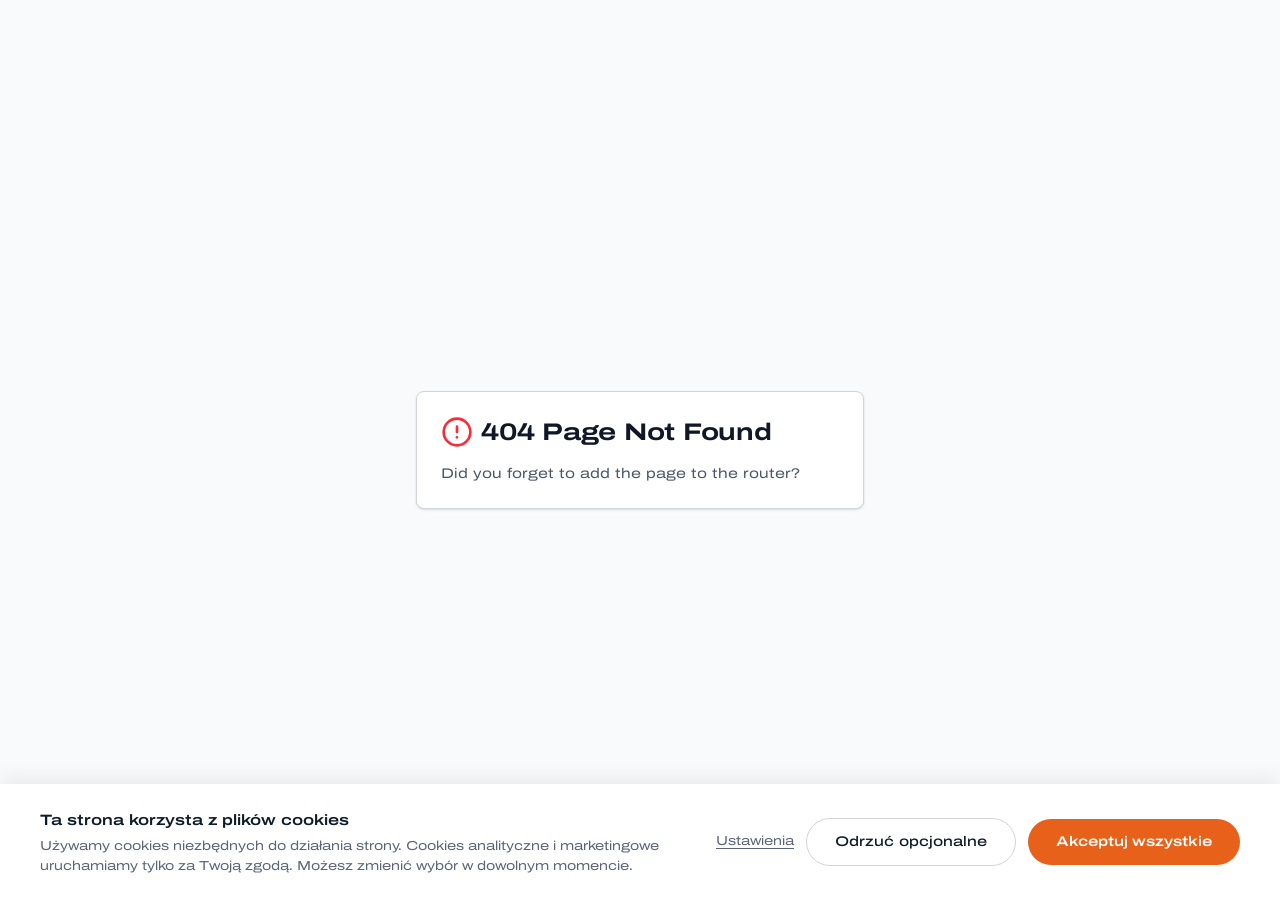
<file: index.html>
<!DOCTYPE html>
<html lang="en">
  <head>
    <meta charset="UTF-8" />
    <meta name="viewport" content="width=device-width, initial-scale=1.0, maximum-scale=1" />
    <title>modospace.pl</title>
    <meta name="description" content="modospace.pl — built on Replit. Update this description to reflect the app." />
    <meta name="robots" content="index, follow" />
    <meta property="og:title" content="modospace.pl" />
    <meta property="og:description" content="modospace.pl — built on Replit. Update this description to reflect the app." />
    <meta property="og:type" content="website" />
    <meta name="twitter:card" content="summary_large_image" />
    <meta name="twitter:title" content="modospace.pl" />
    <meta name="twitter:description" content="modospace.pl — built on Replit. Update this description to reflect the app." />
    <link rel="icon" type="image/webp" href="/favicon-modo.webp" />
    <link rel="preconnect" href="https://fonts.googleapis.com">
    <link rel="preconnect" href="https://fonts.gstatic.com" crossorigin>
    <link href="https://fonts.googleapis.com/css2?family=Archivo:wdth,wght@125,100..900&display=swap" rel="stylesheet">
    <script type="module" crossorigin src="/assets/index-eDLYba3W.js"></script>
    <link rel="stylesheet" crossorigin href="/assets/index-BXQYJ-nH.css">
  </head>
  <body>
    <div id="root"></div>
  </body>
</html>
</file>
<file: assets/index-BXQYJ-nH.css>
@layer properties{@supports (((-webkit-hyphens:none)) and (not (margin-trim:inline))) or ((-moz-orient:inline) and (not (color:rgb(from red r g b)))){*,:before,:after,::backdrop{--tw-translate-x:0;--tw-translate-y:0;--tw-translate-z:0;--tw-rotate-x:initial;--tw-rotate-y:initial;--tw-rotate-z:initial;--tw-skew-x:initial;--tw-skew-y:initial;--tw-space-y-reverse:0;--tw-space-x-reverse:0;--tw-border-style:solid;--tw-gradient-position:initial;--tw-gradient-from:#0000;--tw-gradient-via:#0000;--tw-gradient-to:#0000;--tw-gradient-stops:initial;--tw-gradient-via-stops:initial;--tw-gradient-from-position:0%;--tw-gradient-via-position:50%;--tw-gradient-to-position:100%;--tw-leading:initial;--tw-font-weight:initial;--tw-tracking:initial;--tw-ordinal:initial;--tw-slashed-zero:initial;--tw-numeric-figure:initial;--tw-numeric-spacing:initial;--tw-numeric-fraction:initial;--tw-shadow:0 0 #0000;--tw-shadow-color:initial;--tw-shadow-alpha:100%;--tw-inset-shadow:0 0 #0000;--tw-inset-shadow-color:initial;--tw-inset-shadow-alpha:100%;--tw-ring-color:initial;--tw-ring-shadow:0 0 #0000;--tw-inset-ring-color:initial;--tw-inset-ring-shadow:0 0 #0000;--tw-ring-inset:initial;--tw-ring-offset-width:0px;--tw-ring-offset-color:#fff;--tw-ring-offset-shadow:0 0 #0000;--tw-outline-style:solid;--tw-backdrop-blur:initial;--tw-backdrop-brightness:initial;--tw-backdrop-contrast:initial;--tw-backdrop-grayscale:initial;--tw-backdrop-hue-rotate:initial;--tw-backdrop-invert:initial;--tw-backdrop-opacity:initial;--tw-backdrop-saturate:initial;--tw-backdrop-sepia:initial;--tw-duration:initial;--tw-ease:initial;--tw-content:"";--tw-animation-delay:0s;--tw-animation-direction:normal;--tw-animation-duration:initial;--tw-animation-fill-mode:none;--tw-animation-iteration-count:1;--tw-enter-blur:0;--tw-enter-opacity:1;--tw-enter-rotate:0;--tw-enter-scale:1;--tw-enter-translate-x:0;--tw-enter-translate-y:0;--tw-exit-blur:0;--tw-exit-opacity:1;--tw-exit-rotate:0;--tw-exit-scale:1;--tw-exit-translate-x:0;--tw-exit-translate-y:0}}}@layer theme{:root,:host{--font-mono:ui-monospace, SFMono-Regular, Menlo, Monaco, Consolas, "Liberation Mono", "Courier New", monospace;--color-red-50:oklch(97.1% .013 17.38);--color-red-300:oklch(80.8% .114 19.571);--color-red-400:oklch(70.4% .191 22.216);--color-red-500:oklch(63.7% .237 25.331);--color-red-600:oklch(57.7% .245 27.325);--color-gray-50:oklch(98.5% .002 247.839);--color-gray-600:oklch(44.6% .03 256.802);--color-gray-900:oklch(21% .034 264.665);--color-black:#000;--color-white:#fff;--spacing:.25rem;--container-sm:24rem;--container-md:28rem;--container-lg:32rem;--container-4xl:56rem;--container-5xl:64rem;--container-7xl:80rem;--text-xs:.75rem;--text-xs--line-height:calc(1 / .75);--text-sm:.875rem;--text-sm--line-height:calc(1.25 / .875);--text-base:1rem;--text-base--line-height: 1.5 ;--text-lg:1.125rem;--text-lg--line-height:calc(1.75 / 1.125);--text-xl:1.25rem;--text-xl--line-height:calc(1.75 / 1.25);--text-2xl:1.5rem;--text-2xl--line-height:calc(2 / 1.5);--text-3xl:1.875rem;--text-3xl--line-height: 1.2 ;--text-4xl:2.25rem;--text-4xl--line-height:calc(2.5 / 2.25);--font-weight-light:300;--font-weight-normal:400;--font-weight-medium:500;--font-weight-semibold:600;--font-weight-bold:700;--tracking-tight:-.025em;--tracking-wide:.025em;--tracking-widest:.1em;--leading-tight:1.25;--leading-snug:1.375;--leading-normal:1.5;--leading-relaxed:1.625;--radius-2xl:1rem;--ease-in-out:cubic-bezier(.4, 0, .2, 1);--animate-spin:spin 1s linear infinite;--animate-pulse:pulse 2s cubic-bezier(.4, 0, .6, 1) infinite;--blur-sm:8px;--aspect-video:16 / 9;--default-transition-duration:.15s;--default-transition-timing-function:cubic-bezier(.4, 0, .2, 1);--default-font-family:var(--app-font-sans);--default-mono-font-family:var(--font-mono);--color-border:hsl(var(--border))}}@layer base{*,:after,:before,::backdrop{box-sizing:border-box;border:0 solid;margin:0;padding:0}::file-selector-button{box-sizing:border-box;border:0 solid;margin:0;padding:0}html,:host{-webkit-text-size-adjust:100%;tab-size:4;line-height:1.5;font-family:var(--default-font-family,ui-sans-serif, system-ui, sans-serif, "Apple Color Emoji", "Segoe UI Emoji", "Segoe UI Symbol", "Noto Color Emoji");font-feature-settings:var(--default-font-feature-settings,normal);font-variation-settings:var(--default-font-variation-settings,normal);-webkit-tap-highlight-color:transparent}hr{height:0;color:inherit;border-top-width:1px}abbr:where([title]){-webkit-text-decoration:underline dotted;text-decoration:underline dotted}h1,h2,h3,h4,h5,h6{font-size:inherit;font-weight:inherit}a{color:inherit;-webkit-text-decoration:inherit;text-decoration:inherit}b,strong{font-weight:bolder}code,kbd,samp,pre{font-family:var(--default-mono-font-family,ui-monospace, SFMono-Regular, Menlo, Monaco, Consolas, "Liberation Mono", "Courier New", monospace);font-feature-settings:var(--default-mono-font-feature-settings,normal);font-variation-settings:var(--default-mono-font-variation-settings,normal);font-size:1em}small{font-size:80%}sub,sup{vertical-align:baseline;font-size:75%;line-height:0;position:relative}sub{bottom:-.25em}sup{top:-.5em}table{text-indent:0;border-color:inherit;border-collapse:collapse}:-moz-focusring{outline:auto}progress{vertical-align:baseline}summary{display:list-item}ol,ul,menu{list-style:none}img,svg,video,canvas,audio,iframe,embed,object{vertical-align:middle;display:block}img,video{max-width:100%;height:auto}button,input,select,optgroup,textarea{font:inherit;font-feature-settings:inherit;font-variation-settings:inherit;letter-spacing:inherit;color:inherit;opacity:1;background-color:#0000;border-radius:0}::file-selector-button{font:inherit;font-feature-settings:inherit;font-variation-settings:inherit;letter-spacing:inherit;color:inherit;opacity:1;background-color:#0000;border-radius:0}:where(select:is([multiple],[size])) optgroup{font-weight:bolder}:where(select:is([multiple],[size])) optgroup option{padding-inline-start:20px}::file-selector-button{margin-inline-end:4px}::placeholder{opacity:1}@supports (not ((-webkit-appearance:-apple-pay-button))) or (contain-intrinsic-size:1px){::placeholder{color:currentColor}@supports (color:color-mix(in lab,red,red)){::placeholder{color:color-mix(in oklab,currentcolor 50%,transparent)}}}textarea{resize:vertical}::-webkit-search-decoration{-webkit-appearance:none}::-webkit-date-and-time-value{min-height:1lh;text-align:inherit}::-webkit-datetime-edit{display:inline-flex}::-webkit-datetime-edit-fields-wrapper{padding:0}::-webkit-datetime-edit{padding-block:0}::-webkit-datetime-edit-year-field{padding-block:0}::-webkit-datetime-edit-month-field{padding-block:0}::-webkit-datetime-edit-day-field{padding-block:0}::-webkit-datetime-edit-hour-field{padding-block:0}::-webkit-datetime-edit-minute-field{padding-block:0}::-webkit-datetime-edit-second-field{padding-block:0}::-webkit-datetime-edit-millisecond-field{padding-block:0}::-webkit-datetime-edit-meridiem-field{padding-block:0}::-webkit-calendar-picker-indicator{line-height:1}:-moz-ui-invalid{box-shadow:none}button,input:where([type=button],[type=reset],[type=submit]){appearance:button}::file-selector-button{appearance:button}::-webkit-inner-spin-button{height:auto}::-webkit-outer-spin-button{height:auto}[hidden]:where(:not([hidden=until-found])){display:none!important}*{border-color:hsl(var(--border))}body{background-color:hsl(var(--background));color:#0d1b2a;font-family:var(--app-font-sans);-webkit-font-smoothing:antialiased;-moz-osx-font-smoothing:grayscale;font-size:16px;font-weight:400;font-stretch:125%;line-height:1.6}html{scroll-behavior:smooth}h1,h2,h3,h4,h5,h6{font-family:var(--app-font-serif);letter-spacing:-.01em;font-weight:400;line-height:1.15}h1{font-size:clamp(36px,5vw,64px)}h2{font-size:clamp(30px,4vw,48px)}h3{font-size:clamp(22px,2.5vw,32px)}p,li,span,a{font-family:var(--app-font-sans);font-weight:400;line-height:1.7}nav a{font-family:var(--app-font-sans);letter-spacing:1.5px;font-weight:500}}@layer components;@layer utilities{.\@container\/field-group{container:field-group/inline-size}.pointer-events-auto{pointer-events:auto}.pointer-events-none{pointer-events:none}.collapse{visibility:collapse}.invisible{visibility:hidden}.visible{visibility:visible}.sr-only{clip-path:inset(50%);white-space:nowrap;border-width:0;width:1px;height:1px;margin:-1px;padding:0;position:absolute;overflow:hidden}.absolute{position:absolute}.fixed{position:fixed}.relative{position:relative}.static{position:static}.inset-0{inset:calc(var(--spacing) * 0)}.inset-x-0{inset-inline:calc(var(--spacing) * 0)}.inset-y-0{inset-block:calc(var(--spacing) * 0)}.-top-12{top:calc(var(--spacing) * -12)}.top-0{top:calc(var(--spacing) * 0)}.top-1\.5{top:calc(var(--spacing) * 1.5)}.top-1\/2{top:50%}.top-2{top:calc(var(--spacing) * 2)}.top-3\.5{top:calc(var(--spacing) * 3.5)}.top-4{top:calc(var(--spacing) * 4)}.top-6{top:calc(var(--spacing) * 6)}.top-\[1px\]{top:1px}.top-\[2px\]{top:2px}.top-\[9px\]{top:9px}.top-\[50\%\]{top:50%}.top-\[60\%\]{top:60%}.top-full{top:100%}.-right-12{right:calc(var(--spacing) * -12)}.right-0{right:calc(var(--spacing) * 0)}.right-1{right:calc(var(--spacing) * 1)}.right-2{right:calc(var(--spacing) * 2)}.right-3{right:calc(var(--spacing) * 3)}.right-4{right:calc(var(--spacing) * 4)}.right-6{right:calc(var(--spacing) * 6)}.right-\[2px\]{right:2px}.-bottom-12{bottom:calc(var(--spacing) * -12)}.bottom-0{bottom:calc(var(--spacing) * 0)}.bottom-8{bottom:calc(var(--spacing) * 8)}.-left-12{left:calc(var(--spacing) * -12)}.left-0{left:calc(var(--spacing) * 0)}.left-1\/2{left:50%}.left-2{left:calc(var(--spacing) * 2)}.left-8{left:calc(var(--spacing) * 8)}.left-\[50\%\]{left:50%}.z-0{z-index:0}.z-10{z-index:10}.z-20{z-index:20}.z-50{z-index:50}.z-\[1\]{z-index:1}.z-\[60\]{z-index:60}.z-\[100\]{z-index:100}.z-\[9999\]{z-index:9999}.z-\[10000\]{z-index:10000}.order-1{order:1}.order-2{order:2}.order-first{order:-9999}.order-last{order:9999}.container{width:100%}@media(min-width:40rem){.container{max-width:40rem}}@media(min-width:48rem){.container{max-width:48rem}}@media(min-width:64rem){.container{max-width:64rem}}@media(min-width:80rem){.container{max-width:80rem}}@media(min-width:96rem){.container{max-width:96rem}}.\!m-0{margin:calc(var(--spacing) * 0)!important}.-mx-1{margin-inline:calc(var(--spacing) * -1)}.mx-2{margin-inline:calc(var(--spacing) * 2)}.mx-3\.5{margin-inline:calc(var(--spacing) * 3.5)}.mx-4{margin-inline:calc(var(--spacing) * 4)}.mx-auto{margin-inline:auto}.-my-2{margin-block:calc(var(--spacing) * -2)}.my-0{margin-block:calc(var(--spacing) * 0)}.my-0\.5{margin-block:calc(var(--spacing) * .5)}.my-1{margin-block:calc(var(--spacing) * 1)}.-mt-4{margin-top:calc(var(--spacing) * -4)}.mt-1{margin-top:calc(var(--spacing) * 1)}.mt-1\.5{margin-top:calc(var(--spacing) * 1.5)}.mt-2{margin-top:calc(var(--spacing) * 2)}.mt-4{margin-top:calc(var(--spacing) * 4)}.mt-6{margin-top:calc(var(--spacing) * 6)}.mt-10{margin-top:calc(var(--spacing) * 10)}.mt-16{margin-top:calc(var(--spacing) * 16)}.mt-20{margin-top:calc(var(--spacing) * 20)}.mt-24{margin-top:calc(var(--spacing) * 24)}.mt-\[3px\]{margin-top:3px}.mt-auto{margin-top:auto}.mr-2{margin-right:calc(var(--spacing) * 2)}.mb-1{margin-bottom:calc(var(--spacing) * 1)}.mb-2{margin-bottom:calc(var(--spacing) * 2)}.mb-3{margin-bottom:calc(var(--spacing) * 3)}.mb-4{margin-bottom:calc(var(--spacing) * 4)}.mb-5{margin-bottom:calc(var(--spacing) * 5)}.mb-6{margin-bottom:calc(var(--spacing) * 6)}.mb-16{margin-bottom:calc(var(--spacing) * 16)}.-ml-4{margin-left:calc(var(--spacing) * -4)}.ml-1{margin-left:calc(var(--spacing) * 1)}.ml-4{margin-left:calc(var(--spacing) * 4)}.ml-auto{margin-left:auto}.line-clamp-2{-webkit-line-clamp:2;-webkit-box-orient:vertical;display:-webkit-box;overflow:hidden}.block{display:block}.flex{display:flex}.grid{display:grid}.hidden{display:none}.inline-block{display:inline-block}.inline-flex{display:inline-flex}.table{display:table}.aspect-square{aspect-ratio:1}.aspect-video{aspect-ratio:var(--aspect-video)}.size-4{width:calc(var(--spacing) * 4);height:calc(var(--spacing) * 4)}.size-6{width:calc(var(--spacing) * 6);height:calc(var(--spacing) * 6)}.size-8{width:calc(var(--spacing) * 8);height:calc(var(--spacing) * 8)}.size-10{width:calc(var(--spacing) * 10);height:calc(var(--spacing) * 10)}.size-\[--cell-size\]{width:--cell-size;height:--cell-size}.h-1\.5{height:calc(var(--spacing) * 1.5)}.h-2{height:calc(var(--spacing) * 2)}.h-2\.5{height:calc(var(--spacing) * 2.5)}.h-3{height:calc(var(--spacing) * 3)}.h-3\.5{height:calc(var(--spacing) * 3.5)}.h-4{height:calc(var(--spacing) * 4)}.h-5{height:calc(var(--spacing) * 5)}.h-6{height:calc(var(--spacing) * 6)}.h-7{height:calc(var(--spacing) * 7)}.h-8{height:calc(var(--spacing) * 8)}.h-9{height:calc(var(--spacing) * 9)}.h-10{height:calc(var(--spacing) * 10)}.h-12{height:calc(var(--spacing) * 12)}.h-24{height:calc(var(--spacing) * 24)}.h-\[--cell-size\]{height:--cell-size}.h-\[1px\]{height:1px}.h-\[2px\]{height:2px}.h-\[6px\]{height:6px}.h-\[18px\]{height:18px}.h-\[400px\]{height:400px}.h-\[500px\]{height:500px}.h-\[var\(--radix-navigation-menu-viewport-height\)\]{height:var(--radix-navigation-menu-viewport-height)}.h-\[var\(--radix-select-trigger-height\)\]{height:var(--radix-select-trigger-height)}.h-auto{height:auto}.h-full{height:100%}.h-px{height:1px}.h-svh{height:100svh}.max-h-0{max-height:calc(var(--spacing) * 0)}.max-h-96{max-height:calc(var(--spacing) * 96)}.max-h-\[--radix-context-menu-content-available-height\]{max-height:--radix-context-menu-content-available-height}.max-h-\[--radix-select-content-available-height\]{max-height:--radix-select-content-available-height}.max-h-\[80vh\]{max-height:80vh}.max-h-\[300px\]{max-height:300px}.max-h-\[var\(--radix-dropdown-menu-content-available-height\)\]{max-height:var(--radix-dropdown-menu-content-available-height)}.max-h-screen{max-height:100vh}.min-h-0{min-height:calc(var(--spacing) * 0)}.min-h-8{min-height:calc(var(--spacing) * 8)}.min-h-9{min-height:calc(var(--spacing) * 9)}.min-h-10{min-height:calc(var(--spacing) * 10)}.min-h-11{min-height:calc(var(--spacing) * 11)}.min-h-\[48px\]{min-height:48px}.min-h-\[60px\]{min-height:60px}.min-h-\[100vh\]{min-height:100vh}.min-h-\[300px\]{min-height:300px}.min-h-screen{min-height:100vh}.min-h-svh{min-height:100svh}.w-0{width:calc(var(--spacing) * 0)}.w-1{width:calc(var(--spacing) * 1)}.w-2{width:calc(var(--spacing) * 2)}.w-2\.5{width:calc(var(--spacing) * 2.5)}.w-3{width:calc(var(--spacing) * 3)}.w-3\.5{width:calc(var(--spacing) * 3.5)}.w-3\/4{width:75%}.w-4{width:calc(var(--spacing) * 4)}.w-5{width:calc(var(--spacing) * 5)}.w-7{width:calc(var(--spacing) * 7)}.w-8{width:calc(var(--spacing) * 8)}.w-9{width:calc(var(--spacing) * 9)}.w-10{width:calc(var(--spacing) * 10)}.w-11{width:calc(var(--spacing) * 11)}.w-32{width:calc(var(--spacing) * 32)}.w-64{width:calc(var(--spacing) * 64)}.w-72{width:calc(var(--spacing) * 72)}.w-\[--cell-size\]{width:--cell-size}.w-\[1px\]{width:1px}.w-\[6px\]{width:6px}.w-\[18px\]{width:18px}.w-\[90\%\]{width:90%}.w-\[100px\]{width:100px}.w-\[150px\]{width:150px}.w-\[var\(--sidebar-width\)\]{width:var(--sidebar-width)}.w-auto{width:auto}.w-fit{width:fit-content}.w-full{width:100%}.w-max{width:max-content}.w-px{width:1px}.max-w-4xl{max-width:var(--container-4xl)}.max-w-5xl{max-width:var(--container-5xl)}.max-w-7xl{max-width:var(--container-7xl)}.max-w-\[340px\]{max-width:340px}.max-w-\[520px\]{max-width:520px}.max-w-\[560px\]{max-width:560px}.max-w-\[600px\]{max-width:600px}.max-w-\[680px\]{max-width:680px}.max-w-\[760px\]{max-width:760px}.max-w-\[800px\]{max-width:800px}.max-w-\[900px\]{max-width:900px}.max-w-\[var\(--skeleton-width\)\]{max-width:var(--skeleton-width)}.max-w-lg{max-width:var(--container-lg)}.max-w-max{max-width:max-content}.max-w-md{max-width:var(--container-md)}.max-w-sm{max-width:var(--container-sm)}.min-w-0{min-width:calc(var(--spacing) * 0)}.min-w-5{min-width:calc(var(--spacing) * 5)}.min-w-8{min-width:calc(var(--spacing) * 8)}.min-w-9{min-width:calc(var(--spacing) * 9)}.min-w-10{min-width:calc(var(--spacing) * 10)}.min-w-\[--cell-size\]{min-width:--cell-size}.min-w-\[8rem\]{min-width:8rem}.min-w-\[12rem\]{min-width:12rem}.min-w-\[var\(--radix-select-trigger-width\)\]{min-width:var(--radix-select-trigger-width)}.flex-1{flex:1}.flex-shrink-0,.shrink-0{flex-shrink:0}.grow{flex-grow:1}.grow-0{flex-grow:0}.basis-full{flex-basis:100%}.caption-bottom{caption-side:bottom}.border-collapse{border-collapse:collapse}.origin-\[--radix-context-menu-content-transform-origin\]{transform-origin:--radix-context-menu-content-transform-origin}.origin-\[--radix-dropdown-menu-content-transform-origin\]{transform-origin:--radix-dropdown-menu-content-transform-origin}.origin-\[--radix-hover-card-content-transform-origin\]{transform-origin:--radix-hover-card-content-transform-origin}.origin-\[--radix-menubar-content-transform-origin\]{transform-origin:--radix-menubar-content-transform-origin}.origin-\[--radix-popover-content-transform-origin\]{transform-origin:--radix-popover-content-transform-origin}.origin-\[--radix-select-content-transform-origin\]{transform-origin:--radix-select-content-transform-origin}.origin-\[--radix-tooltip-content-transform-origin\]{transform-origin:--radix-tooltip-content-transform-origin}.-translate-x-1\/2{--tw-translate-x: -50% ;translate:var(--tw-translate-x) var(--tw-translate-y)}.-translate-x-px{--tw-translate-x:-1px;translate:var(--tw-translate-x) var(--tw-translate-y)}.translate-x-\[-50\%\]{--tw-translate-x:-50%;translate:var(--tw-translate-x) var(--tw-translate-y)}.translate-x-px{--tw-translate-x:1px;translate:var(--tw-translate-x) var(--tw-translate-y)}.-translate-y-1\/2{--tw-translate-y: -50% ;translate:var(--tw-translate-x) var(--tw-translate-y)}.translate-y-\[-50\%\]{--tw-translate-y:-50%;translate:var(--tw-translate-x) var(--tw-translate-y)}.rotate-45{rotate:45deg}.rotate-90{rotate:90deg}.transform{transform:var(--tw-rotate-x,) var(--tw-rotate-y,) var(--tw-rotate-z,) var(--tw-skew-x,) var(--tw-skew-y,)}.animate-caret-blink{animation:1.25s ease-out infinite caret-blink}.animate-in{animation:enter var(--tw-animation-duration,var(--tw-duration,.15s))var(--tw-ease,ease)var(--tw-animation-delay,0s)var(--tw-animation-iteration-count,1)var(--tw-animation-direction,normal)var(--tw-animation-fill-mode,none)}.animate-pulse{animation:var(--animate-pulse)}.animate-spin{animation:var(--animate-spin)}.cursor-default{cursor:default}.cursor-pointer{cursor:pointer}.cursor-text{cursor:text}.touch-none{touch-action:none}.resize-none{resize:none}.list-disc{list-style-type:disc}.list-none{list-style-type:none}.grid-cols-1{grid-template-columns:repeat(1,minmax(0,1fr))}.flex-col{flex-direction:column}.flex-col-reverse{flex-direction:column-reverse}.flex-row{flex-direction:row}.flex-wrap{flex-wrap:wrap}.place-content-center{place-content:center}.items-center{align-items:center}.items-end{align-items:flex-end}.items-start{align-items:flex-start}.items-stretch{align-items:stretch}.justify-between{justify-content:space-between}.justify-center{justify-content:center}.justify-end{justify-content:flex-end}.justify-start{justify-content:flex-start}.gap-1{gap:calc(var(--spacing) * 1)}.gap-1\.5{gap:calc(var(--spacing) * 1.5)}.gap-2{gap:calc(var(--spacing) * 2)}.gap-2\.5{gap:calc(var(--spacing) * 2.5)}.gap-3{gap:calc(var(--spacing) * 3)}.gap-4{gap:calc(var(--spacing) * 4)}.gap-6{gap:calc(var(--spacing) * 6)}.gap-7{gap:calc(var(--spacing) * 7)}.gap-8{gap:calc(var(--spacing) * 8)}.gap-10{gap:calc(var(--spacing) * 10)}.gap-12{gap:calc(var(--spacing) * 12)}.gap-16{gap:calc(var(--spacing) * 16)}.gap-24{gap:calc(var(--spacing) * 24)}:where(.space-y-1\.5>:not(:last-child)){--tw-space-y-reverse:0;margin-block-start:calc(calc(var(--spacing) * 1.5) * var(--tw-space-y-reverse));margin-block-end:calc(calc(var(--spacing) * 1.5) * calc(1 - var(--tw-space-y-reverse)))}:where(.space-y-2>:not(:last-child)){--tw-space-y-reverse:0;margin-block-start:calc(calc(var(--spacing) * 2) * var(--tw-space-y-reverse));margin-block-end:calc(calc(var(--spacing) * 2) * calc(1 - var(--tw-space-y-reverse)))}.gap-x-6{column-gap:calc(var(--spacing) * 6)}:where(.space-x-1>:not(:last-child)){--tw-space-x-reverse:0;margin-inline-start:calc(calc(var(--spacing) * 1) * var(--tw-space-x-reverse));margin-inline-end:calc(calc(var(--spacing) * 1) * calc(1 - var(--tw-space-x-reverse)))}:where(.space-x-4>:not(:last-child)){--tw-space-x-reverse:0;margin-inline-start:calc(calc(var(--spacing) * 4) * var(--tw-space-x-reverse));margin-inline-end:calc(calc(var(--spacing) * 4) * calc(1 - var(--tw-space-x-reverse)))}.gap-y-3{row-gap:calc(var(--spacing) * 3)}.self-start{align-self:flex-start}.self-stretch{align-self:stretch}.overflow-auto{overflow:auto}.overflow-hidden{overflow:hidden}.overflow-x-hidden{overflow-x:hidden}.overflow-y-auto{overflow-y:auto}.rounded{border-radius:.25rem}.rounded-2xl{border-radius:var(--radius-2xl)}.rounded-\[2px\]{border-radius:2px}.rounded-\[4px\]{border-radius:4px}.rounded-\[16px\]{border-radius:16px}.rounded-\[calc\(var\(--radius\)-5px\)\]{border-radius:calc(var(--radius) - 5px)}.rounded-\[inherit\]{border-radius:inherit}.rounded-full{border-radius:3.40282e38px}.rounded-lg{border-radius:var(--radius)}.rounded-md{border-radius:calc(var(--radius) - 2px)}.rounded-none{border-radius:0}.rounded-sm{border-radius:calc(var(--radius) - 4px)}.rounded-xl{border-radius:calc(var(--radius) + 4px)}.rounded-t-\[10px\]{border-top-left-radius:10px;border-top-right-radius:10px}.rounded-l-md{border-top-left-radius:calc(var(--radius) - 2px);border-bottom-left-radius:calc(var(--radius) - 2px)}.rounded-tl-sm{border-top-left-radius:calc(var(--radius) - 4px)}.rounded-r-md{border-top-right-radius:calc(var(--radius) - 2px);border-bottom-right-radius:calc(var(--radius) - 2px)}.border{border-style:var(--tw-border-style);border-width:1px}.border-0{border-style:var(--tw-border-style);border-width:0}.border-2{border-style:var(--tw-border-style);border-width:2px}.border-\[1\.5px\]{border-style:var(--tw-border-style);border-width:1.5px}.border-y{border-block-style:var(--tw-border-style);border-block-width:1px}.border-t{border-top-style:var(--tw-border-style);border-top-width:1px}.border-r{border-right-style:var(--tw-border-style);border-right-width:1px}.border-b{border-bottom-style:var(--tw-border-style);border-bottom-width:1px}.border-l{border-left-style:var(--tw-border-style);border-left-width:1px}.border-l-\[3px\]{border-left-style:var(--tw-border-style);border-left-width:3px}.border-dashed{--tw-border-style:dashed;border-style:dashed}.border-none{--tw-border-style:none;border-style:none}.\[border-color\:var\(--badge-outline\)\]{border-color:var(--badge-outline)}.\[border-color\:var\(--button-outline\)\]{border-color:var(--button-outline)}.border-\[\#0D1B2A\]\/20{border-color:#0d1b2a33}.border-\[\#D1D5DB\]{border-color:#d1d5db}.border-\[\#E2E5E9\]{border-color:#e2e5e9}.border-\[--color-border\]{border-color:--color-border}.border-border,.border-border\/50{border-color:hsl(var(--border))}@supports (color:color-mix(in lab,red,red)){.border-border\/50{border-color:color-mix(in oklab,hsl(var(--border)) 50%,transparent)}}.border-destructive{border-color:hsl(var(--destructive))}.border-destructive-border{border-color:var(--destructive-border)}.border-destructive\/50{border-color:hsl(var(--destructive))}@supports (color:color-mix(in lab,red,red)){.border-destructive\/50{border-color:color-mix(in oklab,hsl(var(--destructive)) 50%,transparent)}}.border-input{border-color:hsl(var(--input))}.border-primary{border-color:hsl(var(--primary))}.border-primary-border{border-color:var(--primary-border)}.border-primary\/50{border-color:hsl(var(--primary))}@supports (color:color-mix(in lab,red,red)){.border-primary\/50{border-color:color-mix(in oklab,hsl(var(--primary)) 50%,transparent)}}.border-secondary-border{border-color:var(--secondary-border)}.border-sidebar-border{border-color:hsl(var(--sidebar-border))}.border-transparent{border-color:#0000}.border-white{border-color:var(--color-white)}.border-white\/10{border-color:#ffffff1a}@supports (color:color-mix(in lab,red,red)){.border-white\/10{border-color:color-mix(in oklab,var(--color-white) 10%,transparent)}}.border-white\/30{border-color:#ffffff4d}@supports (color:color-mix(in lab,red,red)){.border-white\/30{border-color:color-mix(in oklab,var(--color-white) 30%,transparent)}}.border-white\/80{border-color:#fffc}@supports (color:color-mix(in lab,red,red)){.border-white\/80{border-color:color-mix(in oklab,var(--color-white) 80%,transparent)}}.border-t-transparent{border-top-color:#0000}.border-l-transparent{border-left-color:#0000}.bg-\[\#0D1B2A\]{background-color:#0d1b2a}.bg-\[\#0D1B2A\]\/97{background-color:#0d1b2af7}.bg-\[\#00BFA5\]{background-color:#00bfa5}.bg-\[\#E8EAED\]{background-color:#e8eaed}.bg-\[\#E8611A\]{background-color:#e8611a}.bg-\[\#F4F5F7\]{background-color:#f4f5f7}.bg-\[--color-bg\]{background-color:--color-bg}.bg-accent{background-color:hsl(var(--accent))}.bg-background{background-color:hsl(var(--background))}.bg-black\/80{background-color:#000c}@supports (color:color-mix(in lab,red,red)){.bg-black\/80{background-color:color-mix(in oklab,var(--color-black) 80%,transparent)}}.bg-border{background-color:hsl(var(--border))}.bg-card{background-color:hsl(var(--card))}.bg-destructive{background-color:hsl(var(--destructive))}.bg-foreground{background-color:hsl(var(--foreground))}.bg-gray-50{background-color:var(--color-gray-50)}.bg-input{background-color:hsl(var(--input))}.bg-muted,.bg-muted\/50{background-color:hsl(var(--muted))}@supports (color:color-mix(in lab,red,red)){.bg-muted\/50{background-color:color-mix(in oklab,hsl(var(--muted)) 50%,transparent)}}.bg-popover{background-color:hsl(var(--popover))}.bg-primary,.bg-primary\/10{background-color:hsl(var(--primary))}@supports (color:color-mix(in lab,red,red)){.bg-primary\/10{background-color:color-mix(in oklab,hsl(var(--primary)) 10%,transparent)}}.bg-primary\/20{background-color:hsl(var(--primary))}@supports (color:color-mix(in lab,red,red)){.bg-primary\/20{background-color:color-mix(in oklab,hsl(var(--primary)) 20%,transparent)}}.bg-secondary{background-color:hsl(var(--secondary))}.bg-sidebar{background-color:hsl(var(--sidebar))}.bg-sidebar-border{background-color:hsl(var(--sidebar-border))}.bg-transparent{background-color:#0000}.bg-white{background-color:var(--color-white)}.bg-gradient-to-t{--tw-gradient-position:to top in oklab;background-image:linear-gradient(var(--tw-gradient-stops))}.from-\[\#0D1B2A\]\/70{--tw-gradient-from:oklab(21.7686% -.0114072 -.0336887/.7);--tw-gradient-stops:var(--tw-gradient-via-stops,var(--tw-gradient-position), var(--tw-gradient-from) var(--tw-gradient-from-position), var(--tw-gradient-to) var(--tw-gradient-to-position))}.from-\[\#0D1B2A\]\/75{--tw-gradient-from:oklab(21.7686% -.0114072 -.0336887/.75);--tw-gradient-stops:var(--tw-gradient-via-stops,var(--tw-gradient-position), var(--tw-gradient-from) var(--tw-gradient-from-position), var(--tw-gradient-to) var(--tw-gradient-to-position))}.via-\[\#0D1B2A\]\/30{--tw-gradient-via:oklab(21.7686% -.0114072 -.0336887/.3);--tw-gradient-via-stops:var(--tw-gradient-position), var(--tw-gradient-from) var(--tw-gradient-from-position), var(--tw-gradient-via) var(--tw-gradient-via-position), var(--tw-gradient-to) var(--tw-gradient-to-position);--tw-gradient-stops:var(--tw-gradient-via-stops)}.to-transparent{--tw-gradient-to:transparent;--tw-gradient-stops:var(--tw-gradient-via-stops,var(--tw-gradient-position), var(--tw-gradient-from) var(--tw-gradient-from-position), var(--tw-gradient-to) var(--tw-gradient-to-position))}.fill-current{fill:currentColor}.fill-primary{fill:hsl(var(--primary))}.object-contain{object-fit:contain}.object-cover{object-fit:cover}.p-0{padding:calc(var(--spacing) * 0)}.p-1{padding:calc(var(--spacing) * 1)}.p-2{padding:calc(var(--spacing) * 2)}.p-3{padding:calc(var(--spacing) * 3)}.p-4{padding:calc(var(--spacing) * 4)}.p-6{padding:calc(var(--spacing) * 6)}.p-8{padding:calc(var(--spacing) * 8)}.p-10{padding:calc(var(--spacing) * 10)}.p-12{padding:calc(var(--spacing) * 12)}.p-\[1px\]{padding:1px}.px-1{padding-inline:calc(var(--spacing) * 1)}.px-1\.5{padding-inline:calc(var(--spacing) * 1.5)}.px-2{padding-inline:calc(var(--spacing) * 2)}.px-2\.5{padding-inline:calc(var(--spacing) * 2.5)}.px-3{padding-inline:calc(var(--spacing) * 3)}.px-4{padding-inline:calc(var(--spacing) * 4)}.px-5{padding-inline:calc(var(--spacing) * 5)}.px-6{padding-inline:calc(var(--spacing) * 6)}.px-7{padding-inline:calc(var(--spacing) * 7)}.px-8{padding-inline:calc(var(--spacing) * 8)}.px-\[--cell-size\]{padding-inline:--cell-size}.py-0\.5{padding-block:calc(var(--spacing) * .5)}.py-1{padding-block:calc(var(--spacing) * 1)}.py-1\.5{padding-block:calc(var(--spacing) * 1.5)}.py-2{padding-block:calc(var(--spacing) * 2)}.py-3{padding-block:calc(var(--spacing) * 3)}.py-4{padding-block:calc(var(--spacing) * 4)}.py-5{padding-block:calc(var(--spacing) * 5)}.py-6{padding-block:calc(var(--spacing) * 6)}.py-20{padding-block:calc(var(--spacing) * 20)}.pt-0{padding-top:calc(var(--spacing) * 0)}.pt-3{padding-top:calc(var(--spacing) * 3)}.pt-4{padding-top:calc(var(--spacing) * 4)}.pt-6{padding-top:calc(var(--spacing) * 6)}.pt-8{padding-top:calc(var(--spacing) * 8)}.pt-10{padding-top:calc(var(--spacing) * 10)}.pt-12{padding-top:calc(var(--spacing) * 12)}.pt-20{padding-top:calc(var(--spacing) * 20)}.pt-32{padding-top:calc(var(--spacing) * 32)}.pt-\[140px\]{padding-top:140px}.pr-1{padding-right:calc(var(--spacing) * 1)}.pr-2{padding-right:calc(var(--spacing) * 2)}.pr-2\.5{padding-right:calc(var(--spacing) * 2.5)}.pr-3{padding-right:calc(var(--spacing) * 3)}.pr-8{padding-right:calc(var(--spacing) * 8)}.pr-12{padding-right:calc(var(--spacing) * 12)}.pb-3{padding-bottom:calc(var(--spacing) * 3)}.pb-4{padding-bottom:calc(var(--spacing) * 4)}.pb-6{padding-bottom:calc(var(--spacing) * 6)}.pb-8{padding-bottom:calc(var(--spacing) * 8)}.pb-10{padding-bottom:calc(var(--spacing) * 10)}.pb-12{padding-bottom:calc(var(--spacing) * 12)}.pb-24{padding-bottom:calc(var(--spacing) * 24)}.pb-\[80px\]{padding-bottom:80px}.pb-\[120px\]{padding-bottom:120px}.pl-2{padding-left:calc(var(--spacing) * 2)}.pl-2\.5{padding-left:calc(var(--spacing) * 2.5)}.pl-3{padding-left:calc(var(--spacing) * 3)}.pl-4{padding-left:calc(var(--spacing) * 4)}.pl-5{padding-left:calc(var(--spacing) * 5)}.pl-8{padding-left:calc(var(--spacing) * 8)}.text-center{text-align:center}.text-left{text-align:left}.align-middle{vertical-align:middle}.font-mono{font-family:var(--font-mono)}.font-sans{font-family:var(--app-font-sans)}.font-serif{font-family:var(--app-font-serif)}.text-2xl{font-size:var(--text-2xl);line-height:var(--tw-leading,var(--text-2xl--line-height))}.text-3xl{font-size:var(--text-3xl);line-height:var(--tw-leading,var(--text-3xl--line-height))}.text-4xl{font-size:var(--text-4xl);line-height:var(--tw-leading,var(--text-4xl--line-height))}.text-base{font-size:var(--text-base);line-height:var(--tw-leading,var(--text-base--line-height))}.text-lg{font-size:var(--text-lg);line-height:var(--tw-leading,var(--text-lg--line-height))}.text-sm{font-size:var(--text-sm);line-height:var(--tw-leading,var(--text-sm--line-height))}.text-sm\/relaxed{font-size:var(--text-sm);line-height:var(--leading-relaxed)}.text-xl{font-size:var(--text-xl);line-height:var(--tw-leading,var(--text-xl--line-height))}.text-xs{font-size:var(--text-xs);line-height:var(--tw-leading,var(--text-xs--line-height))}.text-\[0\.8rem\]{font-size:.8rem}.text-\[12px\]{font-size:12px}.text-\[13px\]{font-size:13px}.text-\[14px\]{font-size:14px}.text-\[15px\]{font-size:15px}.text-\[16px\]{font-size:16px}.text-\[17px\]{font-size:17px}.text-\[18px\]{font-size:18px}.text-\[20px\]{font-size:20px}.text-\[22px\]{font-size:22px}.text-\[24px\]{font-size:24px}.text-\[28px\]{font-size:28px}.text-\[32px\]{font-size:32px}.text-\[40px\]{font-size:40px}.text-\[42px\]{font-size:42px}.text-\[72px\]{font-size:72px}.leading-\[1\.1\]{--tw-leading:1.1;line-height:1.1}.leading-\[1\.5\]{--tw-leading:1.5;line-height:1.5}.leading-\[1\.6\]{--tw-leading:1.6;line-height:1.6}.leading-\[1\.7\]{--tw-leading:1.7;line-height:1.7}.leading-\[1\.8\]{--tw-leading:1.8;line-height:1.8}.leading-\[2\.2\]{--tw-leading:2.2;line-height:2.2}.leading-none{--tw-leading:1;line-height:1}.leading-normal{--tw-leading:var(--leading-normal);line-height:var(--leading-normal)}.leading-relaxed{--tw-leading:var(--leading-relaxed);line-height:var(--leading-relaxed)}.leading-snug{--tw-leading:var(--leading-snug);line-height:var(--leading-snug)}.leading-tight{--tw-leading:var(--leading-tight);line-height:var(--leading-tight)}.font-bold{--tw-font-weight:var(--font-weight-bold);font-weight:var(--font-weight-bold)}.font-light{--tw-font-weight:var(--font-weight-light);font-weight:var(--font-weight-light)}.font-medium{--tw-font-weight:var(--font-weight-medium);font-weight:var(--font-weight-medium)}.font-normal{--tw-font-weight:var(--font-weight-normal);font-weight:var(--font-weight-normal)}.font-semibold{--tw-font-weight:var(--font-weight-semibold);font-weight:var(--font-weight-semibold)}.tracking-\[1\.5px\]{--tw-tracking:1.5px;letter-spacing:1.5px}.tracking-\[2px\]{--tw-tracking:2px;letter-spacing:2px}.tracking-\[3px\]{--tw-tracking:3px;letter-spacing:3px}.tracking-tight{--tw-tracking:var(--tracking-tight);letter-spacing:var(--tracking-tight)}.tracking-wide{--tw-tracking:var(--tracking-wide);letter-spacing:var(--tracking-wide)}.tracking-widest{--tw-tracking:var(--tracking-widest);letter-spacing:var(--tracking-widest)}.text-balance{text-wrap:balance}.break-words{overflow-wrap:break-word}.whitespace-nowrap{white-space:nowrap}.whitespace-pre-line{white-space:pre-line}.text-\[\#0D1B2A\]{color:#0d1b2a}.text-\[\#00BFA5\]{color:#00bfa5}.text-\[\#5A6577\]{color:#5a6577}.text-\[\#009E88\]{color:#009e88}.text-accent-foreground{color:hsl(var(--accent-foreground))}.text-card-foreground{color:hsl(var(--card-foreground))}.text-current{color:currentColor}.text-destructive{color:hsl(var(--destructive))}.text-destructive-foreground{color:hsl(var(--destructive-foreground))}.text-foreground,.text-foreground\/50{color:hsl(var(--foreground))}@supports (color:color-mix(in lab,red,red)){.text-foreground\/50{color:color-mix(in oklab,hsl(var(--foreground)) 50%,transparent)}}.text-gray-600{color:var(--color-gray-600)}.text-gray-900{color:var(--color-gray-900)}.text-inherit{color:inherit}.text-muted-foreground{color:hsl(var(--muted-foreground))}.text-popover-foreground{color:hsl(var(--popover-foreground))}.text-primary{color:hsl(var(--primary))}.text-primary-foreground{color:hsl(var(--primary-foreground))}.text-primary\/25{color:hsl(var(--primary))}@supports (color:color-mix(in lab,red,red)){.text-primary\/25{color:color-mix(in oklab,hsl(var(--primary)) 25%,transparent)}}.text-red-500{color:var(--color-red-500)}.text-secondary-foreground{color:hsl(var(--secondary-foreground))}.text-sidebar-foreground,.text-sidebar-foreground\/70{color:hsl(var(--sidebar-foreground))}@supports (color:color-mix(in lab,red,red)){.text-sidebar-foreground\/70{color:color-mix(in oklab,hsl(var(--sidebar-foreground)) 70%,transparent)}}.text-white{color:var(--color-white)}.text-white\/40{color:#fff6}@supports (color:color-mix(in lab,red,red)){.text-white\/40{color:color-mix(in oklab,var(--color-white) 40%,transparent)}}.text-white\/50{color:#ffffff80}@supports (color:color-mix(in lab,red,red)){.text-white\/50{color:color-mix(in oklab,var(--color-white) 50%,transparent)}}.text-white\/60{color:#fff9}@supports (color:color-mix(in lab,red,red)){.text-white\/60{color:color-mix(in oklab,var(--color-white) 60%,transparent)}}.text-white\/70{color:#ffffffb3}@supports (color:color-mix(in lab,red,red)){.text-white\/70{color:color-mix(in oklab,var(--color-white) 70%,transparent)}}.text-white\/80{color:#fffc}@supports (color:color-mix(in lab,red,red)){.text-white\/80{color:color-mix(in oklab,var(--color-white) 80%,transparent)}}.text-white\/85{color:#ffffffd9}@supports (color:color-mix(in lab,red,red)){.text-white\/85{color:color-mix(in oklab,var(--color-white) 85%,transparent)}}.text-white\/90{color:#ffffffe6}@supports (color:color-mix(in lab,red,red)){.text-white\/90{color:color-mix(in oklab,var(--color-white) 90%,transparent)}}.uppercase{text-transform:uppercase}.tabular-nums{--tw-numeric-spacing:tabular-nums;font-variant-numeric:var(--tw-ordinal,) var(--tw-slashed-zero,) var(--tw-numeric-figure,) var(--tw-numeric-spacing,) var(--tw-numeric-fraction,)}.no-underline{text-decoration-line:none}.underline{text-decoration-line:underline}.underline-offset-4{text-underline-offset:4px}.underline-offset-\[2px\]{text-underline-offset:2px}.underline-offset-\[3px\]{text-underline-offset:3px}.accent-\[\#00BFA5\]{accent-color:#00bfa5}.accent-primary{accent-color:hsl(var(--primary))}.opacity-0{opacity:0}.opacity-25{opacity:.25}.opacity-40{opacity:.4}.opacity-50{opacity:.5}.opacity-60{opacity:.6}.opacity-70{opacity:.7}.opacity-90{opacity:.9}.opacity-100{opacity:1}.shadow{--tw-shadow:0 1px 3px 0 var(--tw-shadow-color,#0000001a), 0 1px 2px -1px var(--tw-shadow-color,#0000001a);box-shadow:var(--tw-inset-shadow),var(--tw-inset-ring-shadow),var(--tw-ring-offset-shadow),var(--tw-ring-shadow),var(--tw-shadow)}.shadow-\[0_0_0_1px_hsl\(var\(--sidebar-border\)\)\]{--tw-shadow:0 0 0 1px var(--tw-shadow-color,hsl(var(--sidebar-border)));box-shadow:var(--tw-inset-shadow),var(--tw-inset-ring-shadow),var(--tw-ring-offset-shadow),var(--tw-ring-shadow),var(--tw-shadow)}.shadow-\[0_1px_0_rgba\(0\,0\,0\,0\.06\)\]{--tw-shadow:0 1px 0 var(--tw-shadow-color,#0000000f);box-shadow:var(--tw-inset-shadow),var(--tw-inset-ring-shadow),var(--tw-ring-offset-shadow),var(--tw-ring-shadow),var(--tw-shadow)}.shadow-lg{--tw-shadow:0 10px 15px -3px var(--tw-shadow-color,#0000001a), 0 4px 6px -4px var(--tw-shadow-color,#0000001a);box-shadow:var(--tw-inset-shadow),var(--tw-inset-ring-shadow),var(--tw-ring-offset-shadow),var(--tw-ring-shadow),var(--tw-shadow)}.shadow-md{--tw-shadow:0 4px 6px -1px var(--tw-shadow-color,#0000001a), 0 2px 4px -2px var(--tw-shadow-color,#0000001a);box-shadow:var(--tw-inset-shadow),var(--tw-inset-ring-shadow),var(--tw-ring-offset-shadow),var(--tw-ring-shadow),var(--tw-shadow)}.shadow-none{--tw-shadow:0 0 #0000;box-shadow:var(--tw-inset-shadow),var(--tw-inset-ring-shadow),var(--tw-ring-offset-shadow),var(--tw-ring-shadow),var(--tw-shadow)}.shadow-sm{--tw-shadow:0 1px 3px 0 var(--tw-shadow-color,#0000001a), 0 1px 2px -1px var(--tw-shadow-color,#0000001a);box-shadow:var(--tw-inset-shadow),var(--tw-inset-ring-shadow),var(--tw-ring-offset-shadow),var(--tw-ring-shadow),var(--tw-shadow)}.shadow-xl{--tw-shadow:0 20px 25px -5px var(--tw-shadow-color,#0000001a), 0 8px 10px -6px var(--tw-shadow-color,#0000001a);box-shadow:var(--tw-inset-shadow),var(--tw-inset-ring-shadow),var(--tw-ring-offset-shadow),var(--tw-ring-shadow),var(--tw-shadow)}.shadow-xs{--tw-shadow:0 1px 2px 0 var(--tw-shadow-color,#0000000d);box-shadow:var(--tw-inset-shadow),var(--tw-inset-ring-shadow),var(--tw-ring-offset-shadow),var(--tw-ring-shadow),var(--tw-shadow)}.ring-0{--tw-ring-shadow:var(--tw-ring-inset,) 0 0 0 calc(0px + var(--tw-ring-offset-width)) var(--tw-ring-color,currentcolor);box-shadow:var(--tw-inset-shadow),var(--tw-inset-ring-shadow),var(--tw-ring-offset-shadow),var(--tw-ring-shadow),var(--tw-shadow)}.ring-1{--tw-ring-shadow:var(--tw-ring-inset,) 0 0 0 calc(1px + var(--tw-ring-offset-width)) var(--tw-ring-color,currentcolor);box-shadow:var(--tw-inset-shadow),var(--tw-inset-ring-shadow),var(--tw-ring-offset-shadow),var(--tw-ring-shadow),var(--tw-shadow)}.ring-ring{--tw-ring-color:hsl(var(--ring))}.ring-sidebar-ring{--tw-ring-color:hsl(var(--sidebar-ring))}.ring-offset-background{--tw-ring-offset-color:hsl(var(--background))}.outline-hidden{--tw-outline-style:none;outline-style:none}@media(forced-colors:active){.outline-hidden{outline-offset:2px;outline:2px solid #0000}}.outline{outline-style:var(--tw-outline-style);outline-width:1px}.outline-2{outline-style:var(--tw-outline-style);outline-width:2px}.outline-offset-2{outline-offset:2px}.outline-transparent{outline-color:#0000}.backdrop-blur-sm{--tw-backdrop-blur:blur(var(--blur-sm));-webkit-backdrop-filter:var(--tw-backdrop-blur,) var(--tw-backdrop-brightness,) var(--tw-backdrop-contrast,) var(--tw-backdrop-grayscale,) var(--tw-backdrop-hue-rotate,) var(--tw-backdrop-invert,) var(--tw-backdrop-opacity,) var(--tw-backdrop-saturate,) var(--tw-backdrop-sepia,);backdrop-filter:var(--tw-backdrop-blur,) var(--tw-backdrop-brightness,) var(--tw-backdrop-contrast,) var(--tw-backdrop-grayscale,) var(--tw-backdrop-hue-rotate,) var(--tw-backdrop-invert,) var(--tw-backdrop-opacity,) var(--tw-backdrop-saturate,) var(--tw-backdrop-sepia,)}.transition{transition-property:color,background-color,border-color,outline-color,text-decoration-color,fill,stroke,--tw-gradient-from,--tw-gradient-via,--tw-gradient-to,opacity,box-shadow,transform,translate,scale,rotate,filter,-webkit-backdrop-filter,backdrop-filter,display,content-visibility,overlay,pointer-events;transition-timing-function:var(--tw-ease,var(--default-transition-timing-function));transition-duration:var(--tw-duration,var(--default-transition-duration))}.transition-\[color\,box-shadow\]{transition-property:color,box-shadow;transition-timing-function:var(--tw-ease,var(--default-transition-timing-function));transition-duration:var(--tw-duration,var(--default-transition-duration))}.transition-\[left\,right\,width\]{transition-property:left,right,width;transition-timing-function:var(--tw-ease,var(--default-transition-timing-function));transition-duration:var(--tw-duration,var(--default-transition-duration))}.transition-\[margin\,opacity\]{transition-property:margin,opacity;transition-timing-function:var(--tw-ease,var(--default-transition-timing-function));transition-duration:var(--tw-duration,var(--default-transition-duration))}.transition-\[width\,height\,padding\]{transition-property:width,height,padding;transition-timing-function:var(--tw-ease,var(--default-transition-timing-function));transition-duration:var(--tw-duration,var(--default-transition-duration))}.transition-\[width\]{transition-property:width;transition-timing-function:var(--tw-ease,var(--default-transition-timing-function));transition-duration:var(--tw-duration,var(--default-transition-duration))}.transition-all{transition-property:all;transition-timing-function:var(--tw-ease,var(--default-transition-timing-function));transition-duration:var(--tw-duration,var(--default-transition-duration))}.transition-colors{transition-property:color,background-color,border-color,outline-color,text-decoration-color,fill,stroke,--tw-gradient-from,--tw-gradient-via,--tw-gradient-to;transition-timing-function:var(--tw-ease,var(--default-transition-timing-function));transition-duration:var(--tw-duration,var(--default-transition-duration))}.transition-opacity{transition-property:opacity;transition-timing-function:var(--tw-ease,var(--default-transition-timing-function));transition-duration:var(--tw-duration,var(--default-transition-duration))}.transition-transform{transition-property:transform,translate,scale,rotate;transition-timing-function:var(--tw-ease,var(--default-transition-timing-function));transition-duration:var(--tw-duration,var(--default-transition-duration))}.duration-100{--tw-duration:.1s;transition-duration:.1s}.duration-200{--tw-duration:.2s;transition-duration:.2s}.duration-300{--tw-duration:.3s;transition-duration:.3s}.duration-400{--tw-duration:.4s;transition-duration:.4s}.duration-1000{--tw-duration:1s;transition-duration:1s}.ease-in-out{--tw-ease:var(--ease-in-out);transition-timing-function:var(--ease-in-out)}.ease-linear{--tw-ease:linear;transition-timing-function:linear}.fade-in-0{--tw-enter-opacity:0}.outline-none{--tw-outline-style:none;outline-style:none}.select-none{-webkit-user-select:none;user-select:none}.zoom-in-95{--tw-enter-scale:.95}.\[--cell-size\:2rem\]{--cell-size:2rem}.group-focus-within\/menu-item\:opacity-100:is(:where(.group\/menu-item):focus-within *){opacity:1}@media(hover:hover){.group-hover\:text-primary:is(:where(.group):hover *){color:hsl(var(--primary))}.group-hover\:opacity-100:is(:where(.group):hover *),.group-hover\/menu-item\:opacity-100:is(:where(.group\/menu-item):hover *){opacity:1}}.group-has-data-\[sidebar\=menu-action\]\/menu-item\:pr-8:is(:where(.group\/menu-item):has([data-sidebar=menu-action]) *){padding-right:calc(var(--spacing) * 8)}.group-has-\[\[data-orientation\=horizontal\]\]\/field\:text-balance:is(:where(.group\/field):has([data-orientation=horizontal]) *){text-wrap:balance}.group-has-\[\[data-slot\=item-description\]\]\/item\:translate-y-0\.5:is(:where(.group\/item):has([data-slot=item-description]) *){--tw-translate-y:calc(var(--spacing) * .5);translate:var(--tw-translate-x) var(--tw-translate-y)}.group-has-\[\[data-slot\=item-description\]\]\/item\:self-start:is(:where(.group\/item):has([data-slot=item-description]) *){align-self:flex-start}.group-has-\[\>input\]\/input-group\:pt-2\.5:is(:where(.group\/input-group):has(>input) *){padding-top:calc(var(--spacing) * 2.5)}.group-has-\[\>input\]\/input-group\:pb-2\.5:is(:where(.group\/input-group):has(>input) *){padding-bottom:calc(var(--spacing) * 2.5)}.group-data-\[collapsible\=icon\]\:-mt-8:is(:where(.group)[data-collapsible=icon] *){margin-top:calc(var(--spacing) * -8)}.group-data-\[collapsible\=icon\]\:hidden:is(:where(.group)[data-collapsible=icon] *){display:none}.group-data-\[collapsible\=icon\]\:h-8\!:is(:where(.group)[data-collapsible=icon] *){height:calc(var(--spacing) * 8)!important}.group-data-\[collapsible\=icon\]\:w-8\!:is(:where(.group)[data-collapsible=icon] *){width:calc(var(--spacing) * 8)!important}.group-data-\[collapsible\=icon\]\:w-\[calc\(var\(--sidebar-width-icon\)\+var\(--spacing-4\)\)\]:is(:where(.group)[data-collapsible=icon] *){width:calc(var(--sidebar-width-icon) + var(--spacing-4))}.group-data-\[collapsible\=icon\]\:w-\[calc\(var\(--sidebar-width-icon\)\+var\(--spacing-4\)\+2px\)\]:is(:where(.group)[data-collapsible=icon] *){width:calc(var(--sidebar-width-icon) + var(--spacing-4) + 2px)}.group-data-\[collapsible\=icon\]\:w-\[var\(--sidebar-width-icon\)\]:is(:where(.group)[data-collapsible=icon] *){width:var(--sidebar-width-icon)}.group-data-\[collapsible\=icon\]\:overflow-hidden:is(:where(.group)[data-collapsible=icon] *){overflow:hidden}.group-data-\[collapsible\=icon\]\:p-0\!:is(:where(.group)[data-collapsible=icon] *){padding:calc(var(--spacing) * 0)!important}.group-data-\[collapsible\=icon\]\:p-2\!:is(:where(.group)[data-collapsible=icon] *){padding:calc(var(--spacing) * 2)!important}.group-data-\[collapsible\=icon\]\:opacity-0:is(:where(.group)[data-collapsible=icon] *){opacity:0}.group-data-\[collapsible\=offcanvas\]\:right-\[calc\(var\(--sidebar-width\)\*-1\)\]:is(:where(.group)[data-collapsible=offcanvas] *){right:calc(var(--sidebar-width) * -1)}.group-data-\[collapsible\=offcanvas\]\:left-\[calc\(var\(--sidebar-width\)\*-1\)\]:is(:where(.group)[data-collapsible=offcanvas] *){left:calc(var(--sidebar-width) * -1)}.group-data-\[collapsible\=offcanvas\]\:w-0:is(:where(.group)[data-collapsible=offcanvas] *){width:calc(var(--spacing) * 0)}.group-data-\[collapsible\=offcanvas\]\:translate-x-0:is(:where(.group)[data-collapsible=offcanvas] *){--tw-translate-x:calc(var(--spacing) * 0);translate:var(--tw-translate-x) var(--tw-translate-y)}.group-data-\[disabled\=true\]\/field\:opacity-50:is(:where(.group\/field)[data-disabled=true] *),.group-data-\[disabled\=true\]\/input-group\:opacity-50:is(:where(.group\/input-group)[data-disabled=true] *){opacity:.5}.group-data-\[focused\=true\]\/day\:relative:is(:where(.group\/day)[data-focused=true] *){position:relative}.group-data-\[focused\=true\]\/day\:z-10:is(:where(.group\/day)[data-focused=true] *){z-index:10}.group-data-\[focused\=true\]\/day\:border-ring:is(:where(.group\/day)[data-focused=true] *){border-color:hsl(var(--ring))}.group-data-\[focused\=true\]\/day\:ring-\[3px\]:is(:where(.group\/day)[data-focused=true] *){--tw-ring-shadow:var(--tw-ring-inset,) 0 0 0 calc(3px + var(--tw-ring-offset-width)) var(--tw-ring-color,currentcolor);box-shadow:var(--tw-inset-shadow),var(--tw-inset-ring-shadow),var(--tw-ring-offset-shadow),var(--tw-ring-shadow),var(--tw-shadow)}.group-data-\[focused\=true\]\/day\:ring-ring\/50:is(:where(.group\/day)[data-focused=true] *){--tw-ring-color:hsl(var(--ring))}@supports (color:color-mix(in lab,red,red)){.group-data-\[focused\=true\]\/day\:ring-ring\/50:is(:where(.group\/day)[data-focused=true] *){--tw-ring-color:color-mix(in oklab, hsl(var(--ring)) 50%, transparent)}}.group-data-\[side\=left\]\:-right-4:is(:where(.group)[data-side=left] *){right:calc(var(--spacing) * -4)}.group-data-\[side\=left\]\:border-r:is(:where(.group)[data-side=left] *){border-right-style:var(--tw-border-style);border-right-width:1px}.group-data-\[side\=right\]\:left-0:is(:where(.group)[data-side=right] *){left:calc(var(--spacing) * 0)}.group-data-\[side\=right\]\:rotate-180:is(:where(.group)[data-side=right] *){rotate:180deg}.group-data-\[side\=right\]\:border-l:is(:where(.group)[data-side=right] *){border-left-style:var(--tw-border-style);border-left-width:1px}.group-data-\[state\=open\]\:rotate-180:is(:where(.group)[data-state=open] *){rotate:180deg}.group-data-\[variant\=floating\]\:rounded-lg:is(:where(.group)[data-variant=floating] *){border-radius:var(--radius)}.group-data-\[variant\=floating\]\:border:is(:where(.group)[data-variant=floating] *){border-style:var(--tw-border-style);border-width:1px}.group-data-\[variant\=floating\]\:border-sidebar-border:is(:where(.group)[data-variant=floating] *){border-color:hsl(var(--sidebar-border))}.group-data-\[variant\=floating\]\:shadow-sm:is(:where(.group)[data-variant=floating] *){--tw-shadow:0 1px 3px 0 var(--tw-shadow-color,#0000001a), 0 1px 2px -1px var(--tw-shadow-color,#0000001a);box-shadow:var(--tw-inset-shadow),var(--tw-inset-ring-shadow),var(--tw-ring-offset-shadow),var(--tw-ring-shadow),var(--tw-shadow)}.group-data-\[variant\=outline\]\/field-group\:-mb-2:is(:where(.group\/field-group)[data-variant=outline] *){margin-bottom:calc(var(--spacing) * -2)}.group-\[\.destructive\]\:border-muted\/40:is(:where(.group).destructive *){border-color:hsl(var(--muted))}@supports (color:color-mix(in lab,red,red)){.group-\[\.destructive\]\:border-muted\/40:is(:where(.group).destructive *){border-color:color-mix(in oklab,hsl(var(--muted)) 40%,transparent)}}.group-\[\.destructive\]\:text-red-300:is(:where(.group).destructive *){color:var(--color-red-300)}.group-\[\.toast\]\:bg-muted:is(:where(.group).toast *){background-color:hsl(var(--muted))}.group-\[\.toast\]\:bg-primary:is(:where(.group).toast *){background-color:hsl(var(--primary))}.group-\[\.toast\]\:text-muted-foreground:is(:where(.group).toast *){color:hsl(var(--muted-foreground))}.group-\[\.toast\]\:text-primary-foreground:is(:where(.group).toast *){color:hsl(var(--primary-foreground))}.group-\[\.toaster\]\:border-border:is(:where(.group).toaster *){border-color:hsl(var(--border))}.group-\[\.toaster\]\:bg-background:is(:where(.group).toaster *){background-color:hsl(var(--background))}.group-\[\.toaster\]\:text-foreground:is(:where(.group).toaster *){color:hsl(var(--foreground))}.group-\[\.toaster\]\:shadow-lg:is(:where(.group).toaster *){--tw-shadow:0 10px 15px -3px var(--tw-shadow-color,#0000001a), 0 4px 6px -4px var(--tw-shadow-color,#0000001a);box-shadow:var(--tw-inset-shadow),var(--tw-inset-ring-shadow),var(--tw-ring-offset-shadow),var(--tw-ring-shadow),var(--tw-shadow)}@media(hover:hover){.peer-hover\/menu-button\:text-sidebar-accent-foreground:is(:where(.peer\/menu-button):hover~*){color:hsl(var(--sidebar-accent-foreground))}}.peer-disabled\:cursor-not-allowed:is(:where(.peer):disabled~*){cursor:not-allowed}.peer-disabled\:opacity-70:is(:where(.peer):disabled~*){opacity:.7}.peer-data-\[active\=true\]\/menu-button\:text-sidebar-accent-foreground:is(:where(.peer\/menu-button)[data-active=true]~*){color:hsl(var(--sidebar-accent-foreground))}.peer-data-\[size\=default\]\/menu-button\:top-1\.5:is(:where(.peer\/menu-button)[data-size=default]~*){top:calc(var(--spacing) * 1.5)}.peer-data-\[size\=lg\]\/menu-button\:top-2\.5:is(:where(.peer\/menu-button)[data-size=lg]~*){top:calc(var(--spacing) * 2.5)}.peer-data-\[size\=sm\]\/menu-button\:top-1:is(:where(.peer\/menu-button)[data-size=sm]~*){top:calc(var(--spacing) * 1)}.file\:border-0::file-selector-button{border-style:var(--tw-border-style);border-width:0}.file\:bg-transparent::file-selector-button{background-color:#0000}.file\:text-sm::file-selector-button{font-size:var(--text-sm);line-height:var(--tw-leading,var(--text-sm--line-height))}.file\:font-medium::file-selector-button{--tw-font-weight:var(--font-weight-medium);font-weight:var(--font-weight-medium)}.file\:text-foreground::file-selector-button{color:hsl(var(--foreground))}.placeholder\:text-muted-foreground::placeholder{color:hsl(var(--muted-foreground))}.after\:absolute:after{content:var(--tw-content);position:absolute}.after\:-inset-2:after{content:var(--tw-content);inset:calc(var(--spacing) * -2)}.after\:inset-y-0:after{content:var(--tw-content);inset-block:calc(var(--spacing) * 0)}.after\:left-1\/2:after{content:var(--tw-content);left:50%}.after\:w-1:after{content:var(--tw-content);width:calc(var(--spacing) * 1)}.after\:w-\[2px\]:after{content:var(--tw-content);width:2px}.after\:-translate-x-1\/2:after{content:var(--tw-content);--tw-translate-x: -50% ;translate:var(--tw-translate-x) var(--tw-translate-y)}.group-data-\[collapsible\=offcanvas\]\:after\:left-full:is(:where(.group)[data-collapsible=offcanvas] *):after{content:var(--tw-content);left:100%}.first\:rounded-l-md:first-child{border-top-left-radius:calc(var(--radius) - 2px);border-bottom-left-radius:calc(var(--radius) - 2px)}.first\:border-l:first-child{border-left-style:var(--tw-border-style);border-left-width:1px}.last\:mt-0:last-child{margin-top:calc(var(--spacing) * 0)}.last\:rounded-r-md:last-child{border-top-right-radius:calc(var(--radius) - 2px);border-bottom-right-radius:calc(var(--radius) - 2px)}@media(hover:hover){.hover\:border-\[\#00BFA5\]:hover{border-color:#00bfa5}.hover\:bg-\[\#D4551A\]:hover{background-color:#d4551a}.hover\:bg-\[\#F4F5F7\]:hover{background-color:#f4f5f7}.hover\:bg-\[\#d4561a\]:hover{background-color:#d4561a}.hover\:bg-accent:hover{background-color:hsl(var(--accent))}.hover\:bg-muted:hover,.hover\:bg-muted\/50:hover{background-color:hsl(var(--muted))}@supports (color:color-mix(in lab,red,red)){.hover\:bg-muted\/50:hover{background-color:color-mix(in oklab,hsl(var(--muted)) 50%,transparent)}}.hover\:bg-primary\/90:hover{background-color:hsl(var(--primary))}@supports (color:color-mix(in lab,red,red)){.hover\:bg-primary\/90:hover{background-color:color-mix(in oklab,hsl(var(--primary)) 90%,transparent)}}.hover\:bg-secondary:hover{background-color:hsl(var(--secondary))}.hover\:bg-sidebar-accent:hover{background-color:hsl(var(--sidebar-accent))}.hover\:bg-white:hover{background-color:var(--color-white)}.hover\:bg-white\/5:hover{background-color:#ffffff0d}@supports (color:color-mix(in lab,red,red)){.hover\:bg-white\/5:hover{background-color:color-mix(in oklab,var(--color-white) 5%,transparent)}}.hover\:text-\[\#0D1B2A\]:hover{color:#0d1b2a}.hover\:text-\[\#00BFA5\]:hover{color:#00bfa5}.hover\:text-\[\#009E88\]:hover{color:#009e88}.hover\:text-accent-foreground:hover{color:hsl(var(--accent-foreground))}.hover\:text-black:hover{color:var(--color-black)}.hover\:text-foreground:hover{color:hsl(var(--foreground))}.hover\:text-muted-foreground:hover{color:hsl(var(--muted-foreground))}.hover\:text-primary:hover{color:hsl(var(--primary))}.hover\:text-sidebar-accent-foreground:hover{color:hsl(var(--sidebar-accent-foreground))}.hover\:text-white:hover{color:var(--color-white)}.hover\:underline:hover{text-decoration-line:underline}.hover\:opacity-70:hover{opacity:.7}.hover\:opacity-100:hover{opacity:1}.hover\:shadow-\[0_0_0_1px_hsl\(var\(--sidebar-accent\)\)\]:hover{--tw-shadow:0 0 0 1px var(--tw-shadow-color,hsl(var(--sidebar-accent)));box-shadow:var(--tw-inset-shadow),var(--tw-inset-ring-shadow),var(--tw-ring-offset-shadow),var(--tw-ring-shadow),var(--tw-shadow)}.hover\:group-data-\[collapsible\=offcanvas\]\:bg-sidebar:hover:is(:where(.group)[data-collapsible=offcanvas] *){background-color:hsl(var(--sidebar))}.group-\[\.destructive\]\:hover\:border-destructive\/30:is(:where(.group).destructive *):hover{border-color:hsl(var(--destructive))}@supports (color:color-mix(in lab,red,red)){.group-\[\.destructive\]\:hover\:border-destructive\/30:is(:where(.group).destructive *):hover{border-color:color-mix(in oklab,hsl(var(--destructive)) 30%,transparent)}}.group-\[\.destructive\]\:hover\:bg-destructive:is(:where(.group).destructive *):hover{background-color:hsl(var(--destructive))}.group-\[\.destructive\]\:hover\:text-destructive-foreground:is(:where(.group).destructive *):hover{color:hsl(var(--destructive-foreground))}.group-\[\.destructive\]\:hover\:text-red-50:is(:where(.group).destructive *):hover{color:var(--color-red-50)}.hover\:after\:bg-sidebar-border:hover:after{content:var(--tw-content);background-color:hsl(var(--sidebar-border))}}.focus\:border-primary:focus{border-color:hsl(var(--primary))}.focus\:bg-accent:focus{background-color:hsl(var(--accent))}.focus\:text-accent-foreground:focus{color:hsl(var(--accent-foreground))}.focus\:opacity-100:focus{opacity:1}.focus\:ring-1:focus{--tw-ring-shadow:var(--tw-ring-inset,) 0 0 0 calc(1px + var(--tw-ring-offset-width)) var(--tw-ring-color,currentcolor);box-shadow:var(--tw-inset-shadow),var(--tw-inset-ring-shadow),var(--tw-ring-offset-shadow),var(--tw-ring-shadow),var(--tw-shadow)}.focus\:ring-2:focus{--tw-ring-shadow:var(--tw-ring-inset,) 0 0 0 calc(2px + var(--tw-ring-offset-width)) var(--tw-ring-color,currentcolor);box-shadow:var(--tw-inset-shadow),var(--tw-inset-ring-shadow),var(--tw-ring-offset-shadow),var(--tw-ring-shadow),var(--tw-shadow)}.focus\:ring-ring:focus{--tw-ring-color:hsl(var(--ring))}.focus\:ring-offset-2:focus{--tw-ring-offset-width:2px;--tw-ring-offset-shadow:var(--tw-ring-inset,) 0 0 0 var(--tw-ring-offset-width) var(--tw-ring-offset-color)}.focus\:outline-none:focus{--tw-outline-style:none;outline-style:none}.group-\[\.destructive\]\:focus\:ring-destructive:is(:where(.group).destructive *):focus{--tw-ring-color:hsl(var(--destructive))}.group-\[\.destructive\]\:focus\:ring-red-400:is(:where(.group).destructive *):focus{--tw-ring-color:var(--color-red-400)}.group-\[\.destructive\]\:focus\:ring-offset-red-600:is(:where(.group).destructive *):focus{--tw-ring-offset-color:var(--color-red-600)}.focus-visible\:border-ring:focus-visible{border-color:hsl(var(--ring))}.focus-visible\:ring-0:focus-visible{--tw-ring-shadow:var(--tw-ring-inset,) 0 0 0 calc(0px + var(--tw-ring-offset-width)) var(--tw-ring-color,currentcolor);box-shadow:var(--tw-inset-shadow),var(--tw-inset-ring-shadow),var(--tw-ring-offset-shadow),var(--tw-ring-shadow),var(--tw-shadow)}.focus-visible\:ring-1:focus-visible{--tw-ring-shadow:var(--tw-ring-inset,) 0 0 0 calc(1px + var(--tw-ring-offset-width)) var(--tw-ring-color,currentcolor);box-shadow:var(--tw-inset-shadow),var(--tw-inset-ring-shadow),var(--tw-ring-offset-shadow),var(--tw-ring-shadow),var(--tw-shadow)}.focus-visible\:ring-2:focus-visible{--tw-ring-shadow:var(--tw-ring-inset,) 0 0 0 calc(2px + var(--tw-ring-offset-width)) var(--tw-ring-color,currentcolor);box-shadow:var(--tw-inset-shadow),var(--tw-inset-ring-shadow),var(--tw-ring-offset-shadow),var(--tw-ring-shadow),var(--tw-shadow)}.focus-visible\:ring-\[3px\]:focus-visible{--tw-ring-shadow:var(--tw-ring-inset,) 0 0 0 calc(3px + var(--tw-ring-offset-width)) var(--tw-ring-color,currentcolor);box-shadow:var(--tw-inset-shadow),var(--tw-inset-ring-shadow),var(--tw-ring-offset-shadow),var(--tw-ring-shadow),var(--tw-shadow)}.focus-visible\:ring-ring:focus-visible,.focus-visible\:ring-ring\/50:focus-visible{--tw-ring-color:hsl(var(--ring))}@supports (color:color-mix(in lab,red,red)){.focus-visible\:ring-ring\/50:focus-visible{--tw-ring-color:color-mix(in oklab, hsl(var(--ring)) 50%, transparent)}}.focus-visible\:ring-offset-1:focus-visible{--tw-ring-offset-width:1px;--tw-ring-offset-shadow:var(--tw-ring-inset,) 0 0 0 var(--tw-ring-offset-width) var(--tw-ring-offset-color)}.focus-visible\:ring-offset-2:focus-visible{--tw-ring-offset-width:2px;--tw-ring-offset-shadow:var(--tw-ring-inset,) 0 0 0 var(--tw-ring-offset-width) var(--tw-ring-offset-color)}.focus-visible\:ring-offset-background:focus-visible{--tw-ring-offset-color:hsl(var(--background))}.focus-visible\:outline-none:focus-visible{--tw-outline-style:none;outline-style:none}.active\:bg-sidebar-accent:active{background-color:hsl(var(--sidebar-accent))}.active\:text-sidebar-accent-foreground:active{color:hsl(var(--sidebar-accent-foreground))}.active\:shadow-none:active{--tw-shadow:0 0 #0000;box-shadow:var(--tw-inset-shadow),var(--tw-inset-ring-shadow),var(--tw-ring-offset-shadow),var(--tw-ring-shadow),var(--tw-shadow)}.disabled\:pointer-events-none:disabled{pointer-events:none}.disabled\:cursor-not-allowed:disabled{cursor:not-allowed}.disabled\:opacity-50:disabled{opacity:.5}.disabled\:opacity-60:disabled{opacity:.6}:where([data-side=left]) .in-data-\[side\=left\]\:cursor-w-resize{cursor:w-resize}:where([data-side=right]) .in-data-\[side\=right\]\:cursor-e-resize{cursor:e-resize}.has-focus\:border-ring:has(:focus){border-color:hsl(var(--ring))}.has-focus\:ring-\[3px\]:has(:focus){--tw-ring-shadow:var(--tw-ring-inset,) 0 0 0 calc(3px + var(--tw-ring-offset-width)) var(--tw-ring-color,currentcolor);box-shadow:var(--tw-inset-shadow),var(--tw-inset-ring-shadow),var(--tw-ring-offset-shadow),var(--tw-ring-shadow),var(--tw-shadow)}.has-focus\:ring-ring\/50:has(:focus){--tw-ring-color:hsl(var(--ring))}@supports (color:color-mix(in lab,red,red)){.has-focus\:ring-ring\/50:has(:focus){--tw-ring-color:color-mix(in oklab, hsl(var(--ring)) 50%, transparent)}}.has-data-\[state\=checked\]\:border-primary:has([data-state=checked]){border-color:hsl(var(--primary))}.has-data-\[state\=checked\]\:bg-primary\/5:has([data-state=checked]){background-color:hsl(var(--primary))}@supports (color:color-mix(in lab,red,red)){.has-data-\[state\=checked\]\:bg-primary\/5:has([data-state=checked]){background-color:color-mix(in oklab,hsl(var(--primary)) 5%,transparent)}}.has-data-\[variant\=inset\]\:bg-sidebar:has([data-variant=inset]){background-color:hsl(var(--sidebar))}.has-\[\:disabled\]\:opacity-50:has(:disabled){opacity:.5}.has-\[\[data-slot\=input-group-control\]\:focus-visible\]\:ring-1:has([data-slot=input-group-control]:focus-visible){--tw-ring-shadow:var(--tw-ring-inset,) 0 0 0 calc(1px + var(--tw-ring-offset-width)) var(--tw-ring-color,currentcolor);box-shadow:var(--tw-inset-shadow),var(--tw-inset-ring-shadow),var(--tw-ring-offset-shadow),var(--tw-ring-shadow),var(--tw-shadow)}.has-\[\[data-slot\=input-group-control\]\:focus-visible\]\:ring-ring:has([data-slot=input-group-control]:focus-visible){--tw-ring-color:hsl(var(--ring))}.has-\[\[data-slot\]\[aria-invalid\=true\]\]\:border-destructive:has([data-slot][aria-invalid=true]){border-color:hsl(var(--destructive))}.has-\[\[data-slot\]\[aria-invalid\=true\]\]\:ring-destructive\/20:has([data-slot][aria-invalid=true]){--tw-ring-color:hsl(var(--destructive))}@supports (color:color-mix(in lab,red,red)){.has-\[\[data-slot\]\[aria-invalid\=true\]\]\:ring-destructive\/20:has([data-slot][aria-invalid=true]){--tw-ring-color:color-mix(in oklab, hsl(var(--destructive)) 20%, transparent)}}.has-\[\>\[data-align\=block-end\]\]\:h-auto:has(>[data-align=block-end]){height:auto}.has-\[\>\[data-align\=block-end\]\]\:flex-col:has(>[data-align=block-end]){flex-direction:column}.has-\[\>\[data-align\=block-start\]\]\:h-auto:has(>[data-align=block-start]){height:auto}.has-\[\>\[data-align\=block-start\]\]\:flex-col:has(>[data-align=block-start]){flex-direction:column}.has-\[\>\[data-slot\=button-group\]\]\:gap-2:has(>[data-slot=button-group]){gap:calc(var(--spacing) * 2)}.has-\[\>\[data-slot\=checkbox-group\]\]\:gap-3:has(>[data-slot=checkbox-group]){gap:calc(var(--spacing) * 3)}.has-\[\>\[data-slot\=field-content\]\]\:items-start:has(>[data-slot=field-content]){align-items:flex-start}.has-\[\>\[data-slot\=field\]\]\:w-full:has(>[data-slot=field]){width:100%}.has-\[\>\[data-slot\=field\]\]\:flex-col:has(>[data-slot=field]){flex-direction:column}.has-\[\>\[data-slot\=field\]\]\:rounded-md:has(>[data-slot=field]){border-radius:calc(var(--radius) - 2px)}.has-\[\>\[data-slot\=field\]\]\:border:has(>[data-slot=field]){border-style:var(--tw-border-style);border-width:1px}.has-\[\>\[data-slot\=radio-group\]\]\:gap-3:has(>[data-slot=radio-group]){gap:calc(var(--spacing) * 3)}.has-\[\>button\]\:mr-\[-0\.4rem\]:has(>button){margin-right:-.4rem}.has-\[\>button\]\:ml-\[-0\.45rem\]:has(>button){margin-left:-.45rem}.has-\[\>kbd\]\:mr-\[-0\.35rem\]:has(>kbd){margin-right:-.35rem}.has-\[\>kbd\]\:ml-\[-0\.35rem\]:has(>kbd){margin-left:-.35rem}.has-\[\>svg\]\:p-0:has(>svg){padding:calc(var(--spacing) * 0)}.has-\[\>svg\]\:px-2:has(>svg){padding-inline:calc(var(--spacing) * 2)}.has-\[\>svg\]\:px-2\.5:has(>svg){padding-inline:calc(var(--spacing) * 2.5)}.has-\[\>textarea\]\:h-auto:has(>textarea){height:auto}.aria-disabled\:pointer-events-none[aria-disabled=true]{pointer-events:none}.aria-disabled\:opacity-50[aria-disabled=true]{opacity:.5}.aria-selected\:text-muted-foreground[aria-selected=true]{color:hsl(var(--muted-foreground))}.data-\[active\=true\]\:bg-sidebar-accent[data-active=true]{background-color:hsl(var(--sidebar-accent))}.data-\[active\=true\]\:font-medium[data-active=true]{--tw-font-weight:var(--font-weight-medium);font-weight:var(--font-weight-medium)}.data-\[active\=true\]\:text-sidebar-accent-foreground[data-active=true]{color:hsl(var(--sidebar-accent-foreground))}.data-\[disabled\]\:pointer-events-none[data-disabled]{pointer-events:none}.data-\[disabled\]\:opacity-50[data-disabled]{opacity:.5}.data-\[disabled\=true\]\:pointer-events-none[data-disabled=true]{pointer-events:none}.data-\[disabled\=true\]\:opacity-50[data-disabled=true]{opacity:.5}.data-\[invalid\=true\]\:text-destructive[data-invalid=true]{color:hsl(var(--destructive))}.data-\[motion\=from-end\]\:slide-in-from-right-52[data-motion=from-end]{--tw-enter-translate-x:calc(52*var(--spacing))}.data-\[motion\=from-start\]\:slide-in-from-left-52[data-motion=from-start]{--tw-enter-translate-x:calc(52*var(--spacing)*-1)}.data-\[motion\=to-end\]\:slide-out-to-right-52[data-motion=to-end]{--tw-exit-translate-x:calc(52*var(--spacing))}.data-\[motion\=to-start\]\:slide-out-to-left-52[data-motion=to-start]{--tw-exit-translate-x:calc(52*var(--spacing)*-1)}.data-\[motion\^\=from-\]\:animate-in[data-motion^=from-]{animation:enter var(--tw-animation-duration,var(--tw-duration,.15s))var(--tw-ease,ease)var(--tw-animation-delay,0s)var(--tw-animation-iteration-count,1)var(--tw-animation-direction,normal)var(--tw-animation-fill-mode,none)}.data-\[motion\^\=from-\]\:fade-in[data-motion^=from-]{--tw-enter-opacity:0}.data-\[motion\^\=to-\]\:animate-out[data-motion^=to-]{animation:exit var(--tw-animation-duration,var(--tw-duration,.15s))var(--tw-ease,ease)var(--tw-animation-delay,0s)var(--tw-animation-iteration-count,1)var(--tw-animation-direction,normal)var(--tw-animation-fill-mode,none)}.data-\[motion\^\=to-\]\:fade-out[data-motion^=to-]{--tw-exit-opacity:0}.data-\[orientation\=vertical\]\:h-auto[data-orientation=vertical]{height:auto}.data-\[panel-group-direction\=vertical\]\:h-px[data-panel-group-direction=vertical]{height:1px}.data-\[panel-group-direction\=vertical\]\:w-full[data-panel-group-direction=vertical]{width:100%}.data-\[panel-group-direction\=vertical\]\:flex-col[data-panel-group-direction=vertical]{flex-direction:column}.data-\[panel-group-direction\=vertical\]\:after\:left-0[data-panel-group-direction=vertical]:after{content:var(--tw-content);left:calc(var(--spacing) * 0)}.data-\[panel-group-direction\=vertical\]\:after\:h-1[data-panel-group-direction=vertical]:after{content:var(--tw-content);height:calc(var(--spacing) * 1)}.data-\[panel-group-direction\=vertical\]\:after\:w-full[data-panel-group-direction=vertical]:after{content:var(--tw-content);width:100%}.data-\[panel-group-direction\=vertical\]\:after\:translate-x-0[data-panel-group-direction=vertical]:after{content:var(--tw-content);--tw-translate-x:calc(var(--spacing) * 0);translate:var(--tw-translate-x) var(--tw-translate-y)}.data-\[panel-group-direction\=vertical\]\:after\:-translate-y-1\/2[data-panel-group-direction=vertical]:after{content:var(--tw-content);--tw-translate-y: -50% ;translate:var(--tw-translate-x) var(--tw-translate-y)}.data-\[placeholder\]\:text-muted-foreground[data-placeholder]{color:hsl(var(--muted-foreground))}.data-\[range-end\=true\]\:rounded-md[data-range-end=true]{border-radius:calc(var(--radius) - 2px)}.data-\[range-end\=true\]\:bg-primary[data-range-end=true]{background-color:hsl(var(--primary))}.data-\[range-end\=true\]\:text-primary-foreground[data-range-end=true]{color:hsl(var(--primary-foreground))}.data-\[range-middle\=true\]\:rounded-none[data-range-middle=true]{border-radius:0}.data-\[range-middle\=true\]\:bg-accent[data-range-middle=true]{background-color:hsl(var(--accent))}.data-\[range-middle\=true\]\:text-accent-foreground[data-range-middle=true]{color:hsl(var(--accent-foreground))}.data-\[range-start\=true\]\:rounded-md[data-range-start=true]{border-radius:calc(var(--radius) - 2px)}.data-\[range-start\=true\]\:bg-primary[data-range-start=true]{background-color:hsl(var(--primary))}.data-\[range-start\=true\]\:text-primary-foreground[data-range-start=true]{color:hsl(var(--primary-foreground))}.data-\[selected-single\=true\]\:bg-primary[data-selected-single=true]{background-color:hsl(var(--primary))}.data-\[selected-single\=true\]\:text-primary-foreground[data-selected-single=true]{color:hsl(var(--primary-foreground))}.data-\[selected\=true\]\:rounded-none[data-selected=true]{border-radius:0}.data-\[selected\=true\]\:bg-accent[data-selected=true]{background-color:hsl(var(--accent))}.data-\[selected\=true\]\:text-accent-foreground[data-selected=true]{color:hsl(var(--accent-foreground))}.data-\[side\=bottom\]\:translate-y-1[data-side=bottom]{--tw-translate-y:calc(var(--spacing) * 1);translate:var(--tw-translate-x) var(--tw-translate-y)}.data-\[side\=bottom\]\:slide-in-from-top-2[data-side=bottom]{--tw-enter-translate-y:calc(2*var(--spacing)*-1)}.data-\[side\=left\]\:-translate-x-1[data-side=left]{--tw-translate-x:calc(var(--spacing) * -1);translate:var(--tw-translate-x) var(--tw-translate-y)}.data-\[side\=left\]\:slide-in-from-right-2[data-side=left]{--tw-enter-translate-x:calc(2*var(--spacing))}.data-\[side\=right\]\:translate-x-1[data-side=right]{--tw-translate-x:calc(var(--spacing) * 1);translate:var(--tw-translate-x) var(--tw-translate-y)}.data-\[side\=right\]\:slide-in-from-left-2[data-side=right]{--tw-enter-translate-x:calc(2*var(--spacing)*-1)}.data-\[side\=top\]\:-translate-y-1[data-side=top]{--tw-translate-y:calc(var(--spacing) * -1);translate:var(--tw-translate-x) var(--tw-translate-y)}.data-\[side\=top\]\:slide-in-from-bottom-2[data-side=top]{--tw-enter-translate-y:calc(2*var(--spacing))}.data-\[slot\=checkbox-group\]\:gap-3[data-slot=checkbox-group]{gap:calc(var(--spacing) * 3)}.data-\[state\=active\]\:bg-background[data-state=active]{background-color:hsl(var(--background))}.data-\[state\=active\]\:text-foreground[data-state=active]{color:hsl(var(--foreground))}.data-\[state\=active\]\:shadow[data-state=active]{--tw-shadow:0 1px 3px 0 var(--tw-shadow-color,#0000001a), 0 1px 2px -1px var(--tw-shadow-color,#0000001a);box-shadow:var(--tw-inset-shadow),var(--tw-inset-ring-shadow),var(--tw-ring-offset-shadow),var(--tw-ring-shadow),var(--tw-shadow)}.data-\[state\=checked\]\:translate-x-4[data-state=checked]{--tw-translate-x:calc(var(--spacing) * 4);translate:var(--tw-translate-x) var(--tw-translate-y)}.data-\[state\=checked\]\:bg-primary[data-state=checked]{background-color:hsl(var(--primary))}.data-\[state\=checked\]\:text-primary-foreground[data-state=checked]{color:hsl(var(--primary-foreground))}.data-\[state\=closed\]\:animate-accordion-up[data-state=closed]{animation:accordion-up var(--tw-animation-duration,var(--tw-duration,.2s))var(--tw-ease,ease-out)var(--tw-animation-delay,0s)var(--tw-animation-iteration-count,1)var(--tw-animation-direction,normal)var(--tw-animation-fill-mode,none)}.data-\[state\=closed\]\:animate-out[data-state=closed]{animation:exit var(--tw-animation-duration,var(--tw-duration,.15s))var(--tw-ease,ease)var(--tw-animation-delay,0s)var(--tw-animation-iteration-count,1)var(--tw-animation-direction,normal)var(--tw-animation-fill-mode,none)}.data-\[state\=closed\]\:duration-300[data-state=closed]{--tw-duration:.3s;transition-duration:.3s}.data-\[state\=closed\]\:fade-out-0[data-state=closed]{--tw-exit-opacity:0}.data-\[state\=closed\]\:fade-out-80[data-state=closed]{--tw-exit-opacity:.8}.data-\[state\=closed\]\:zoom-out-95[data-state=closed]{--tw-exit-scale:.95}.data-\[state\=closed\]\:slide-out-to-bottom[data-state=closed]{--tw-exit-translate-y:100%}.data-\[state\=closed\]\:slide-out-to-left[data-state=closed]{--tw-exit-translate-x:-100%}.data-\[state\=closed\]\:slide-out-to-left-1\/2[data-state=closed]{--tw-exit-translate-x: -50% }.data-\[state\=closed\]\:slide-out-to-right[data-state=closed]{--tw-exit-translate-x:100%}.data-\[state\=closed\]\:slide-out-to-right-full[data-state=closed]{--tw-exit-translate-x: 100% }.data-\[state\=closed\]\:slide-out-to-top[data-state=closed]{--tw-exit-translate-y:-100%}.data-\[state\=closed\]\:slide-out-to-top-\[48\%\][data-state=closed]{--tw-exit-translate-y: -48% }.data-\[state\=hidden\]\:animate-out[data-state=hidden]{animation:exit var(--tw-animation-duration,var(--tw-duration,.15s))var(--tw-ease,ease)var(--tw-animation-delay,0s)var(--tw-animation-iteration-count,1)var(--tw-animation-direction,normal)var(--tw-animation-fill-mode,none)}.data-\[state\=hidden\]\:fade-out[data-state=hidden]{--tw-exit-opacity:0}.data-\[state\=on\]\:bg-accent[data-state=on]{background-color:hsl(var(--accent))}.data-\[state\=on\]\:text-accent-foreground[data-state=on]{color:hsl(var(--accent-foreground))}.data-\[state\=open\]\:animate-accordion-down[data-state=open]{animation:accordion-down var(--tw-animation-duration,var(--tw-duration,.2s))var(--tw-ease,ease-out)var(--tw-animation-delay,0s)var(--tw-animation-iteration-count,1)var(--tw-animation-direction,normal)var(--tw-animation-fill-mode,none)}.data-\[state\=open\]\:animate-in[data-state=open]{animation:enter var(--tw-animation-duration,var(--tw-duration,.15s))var(--tw-ease,ease)var(--tw-animation-delay,0s)var(--tw-animation-iteration-count,1)var(--tw-animation-direction,normal)var(--tw-animation-fill-mode,none)}.data-\[state\=open\]\:bg-accent[data-state=open],.data-\[state\=open\]\:bg-accent\/50[data-state=open]{background-color:hsl(var(--accent))}@supports (color:color-mix(in lab,red,red)){.data-\[state\=open\]\:bg-accent\/50[data-state=open]{background-color:color-mix(in oklab,hsl(var(--accent)) 50%,transparent)}}.data-\[state\=open\]\:bg-secondary[data-state=open]{background-color:hsl(var(--secondary))}.data-\[state\=open\]\:text-accent-foreground[data-state=open]{color:hsl(var(--accent-foreground))}.data-\[state\=open\]\:text-muted-foreground[data-state=open]{color:hsl(var(--muted-foreground))}.data-\[state\=open\]\:opacity-100[data-state=open]{opacity:1}.data-\[state\=open\]\:duration-500[data-state=open]{--tw-duration:.5s;transition-duration:.5s}.data-\[state\=open\]\:fade-in-0[data-state=open]{--tw-enter-opacity:0}.data-\[state\=open\]\:zoom-in-90[data-state=open]{--tw-enter-scale:.9}.data-\[state\=open\]\:zoom-in-95[data-state=open]{--tw-enter-scale:.95}.data-\[state\=open\]\:slide-in-from-bottom[data-state=open]{--tw-enter-translate-y:100%}.data-\[state\=open\]\:slide-in-from-left[data-state=open]{--tw-enter-translate-x:-100%}.data-\[state\=open\]\:slide-in-from-left-1\/2[data-state=open]{--tw-enter-translate-x: -50% }.data-\[state\=open\]\:slide-in-from-right[data-state=open]{--tw-enter-translate-x:100%}.data-\[state\=open\]\:slide-in-from-top[data-state=open]{--tw-enter-translate-y:-100%}.data-\[state\=open\]\:slide-in-from-top-\[48\%\][data-state=open]{--tw-enter-translate-y: -48% }.data-\[state\=open\]\:slide-in-from-top-full[data-state=open]{--tw-enter-translate-y: -100% }@media(hover:hover){.data-\[state\=open\]\:hover\:bg-accent[data-state=open]:hover{background-color:hsl(var(--accent))}.data-\[state\=open\]\:hover\:bg-sidebar-accent[data-state=open]:hover{background-color:hsl(var(--sidebar-accent))}.data-\[state\=open\]\:hover\:text-sidebar-accent-foreground[data-state=open]:hover{color:hsl(var(--sidebar-accent-foreground))}}.data-\[state\=open\]\:focus\:bg-accent[data-state=open]:focus{background-color:hsl(var(--accent))}.data-\[state\=selected\]\:bg-muted[data-state=selected]{background-color:hsl(var(--muted))}.data-\[state\=unchecked\]\:translate-x-0[data-state=unchecked]{--tw-translate-x:calc(var(--spacing) * 0);translate:var(--tw-translate-x) var(--tw-translate-y)}.data-\[state\=unchecked\]\:bg-input[data-state=unchecked]{background-color:hsl(var(--input))}.data-\[state\=visible\]\:animate-in[data-state=visible]{animation:enter var(--tw-animation-duration,var(--tw-duration,.15s))var(--tw-ease,ease)var(--tw-animation-delay,0s)var(--tw-animation-iteration-count,1)var(--tw-animation-direction,normal)var(--tw-animation-fill-mode,none)}.data-\[state\=visible\]\:fade-in[data-state=visible]{--tw-enter-opacity:0}.data-\[swipe\=cancel\]\:translate-x-0[data-swipe=cancel]{--tw-translate-x:calc(var(--spacing) * 0);translate:var(--tw-translate-x) var(--tw-translate-y)}.data-\[swipe\=end\]\:translate-x-\[var\(--radix-toast-swipe-end-x\)\][data-swipe=end]{--tw-translate-x:var(--radix-toast-swipe-end-x);translate:var(--tw-translate-x) var(--tw-translate-y)}.data-\[swipe\=end\]\:animate-out[data-swipe=end]{animation:exit var(--tw-animation-duration,var(--tw-duration,.15s))var(--tw-ease,ease)var(--tw-animation-delay,0s)var(--tw-animation-iteration-count,1)var(--tw-animation-direction,normal)var(--tw-animation-fill-mode,none)}.data-\[swipe\=move\]\:translate-x-\[var\(--radix-toast-swipe-move-x\)\][data-swipe=move]{--tw-translate-x:var(--radix-toast-swipe-move-x);translate:var(--tw-translate-x) var(--tw-translate-y)}.data-\[swipe\=move\]\:transition-none[data-swipe=move]{transition-property:none}.data-\[variant\=label\]\:text-sm[data-variant=label]{font-size:var(--text-sm);line-height:var(--tw-leading,var(--text-sm--line-height))}.data-\[variant\=legend\]\:text-base[data-variant=legend]{font-size:var(--text-base);line-height:var(--tw-leading,var(--text-base--line-height))}.nth-last-2\:-mt-1:nth-last-child(2){margin-top:calc(var(--spacing) * -1)}@media(min-width:40rem){.sm\:top-auto{top:auto}.sm\:right-0{right:calc(var(--spacing) * 0)}.sm\:bottom-0{bottom:calc(var(--spacing) * 0)}.sm\:mt-0{margin-top:calc(var(--spacing) * 0)}.sm\:flex{display:flex}.sm\:max-w-sm{max-width:var(--container-sm)}.sm\:flex-col{flex-direction:column}.sm\:flex-row{flex-direction:row}.sm\:items-center{align-items:center}.sm\:justify-end{justify-content:flex-end}.sm\:gap-2\.5{gap:calc(var(--spacing) * 2.5)}:where(.sm\:space-x-2>:not(:last-child)){--tw-space-x-reverse:0;margin-inline-start:calc(calc(var(--spacing) * 2) * var(--tw-space-x-reverse));margin-inline-end:calc(calc(var(--spacing) * 2) * calc(1 - var(--tw-space-x-reverse)))}.sm\:rounded-lg{border-radius:var(--radius)}.sm\:text-left{text-align:left}.data-\[state\=open\]\:sm\:slide-in-from-bottom-full[data-state=open]{--tw-enter-translate-y: 100% }}@media(min-width:48rem){.md\:absolute{position:absolute}.md\:order-1{order:1}.md\:order-2{order:2}.md\:col-span-5{grid-column:span 5/span 5}.md\:col-span-7{grid-column:span 7/span 7}.md\:block{display:block}.md\:flex{display:flex}.md\:hidden{display:none}.md\:h-\[500px\]{height:500px}.md\:h-\[700px\]{height:700px}.md\:w-\[180px\]{width:180px}.md\:w-\[var\(--radix-navigation-menu-viewport-width\)\]{width:var(--radix-navigation-menu-viewport-width)}.md\:w-auto{width:auto}.md\:max-w-\[420px\]{max-width:420px}.md\:columns-2{columns:2}.md\:grid-cols-2{grid-template-columns:repeat(2,minmax(0,1fr))}.md\:grid-cols-3{grid-template-columns:repeat(3,minmax(0,1fr))}.md\:grid-cols-4{grid-template-columns:repeat(4,minmax(0,1fr))}.md\:grid-cols-12{grid-template-columns:repeat(12,minmax(0,1fr))}.md\:flex-row{flex-direction:row}.md\:items-center{align-items:center}.md\:gap-3{gap:calc(var(--spacing) * 3)}.md\:gap-8{gap:calc(var(--spacing) * 8)}.md\:gap-10{gap:calc(var(--spacing) * 10)}.md\:gap-16{gap:calc(var(--spacing) * 16)}.md\:gap-24{gap:calc(var(--spacing) * 24)}.md\:gap-32{gap:calc(var(--spacing) * 32)}.md\:p-10{padding:calc(var(--spacing) * 10)}.md\:p-12{padding:calc(var(--spacing) * 12)}.md\:px-10{padding-inline:calc(var(--spacing) * 10)}.md\:px-12{padding-inline:calc(var(--spacing) * 12)}.md\:px-16{padding-inline:calc(var(--spacing) * 16)}.md\:py-0{padding-block:calc(var(--spacing) * 0)}.md\:py-6{padding-block:calc(var(--spacing) * 6)}.md\:pb-32{padding-bottom:calc(var(--spacing) * 32)}.md\:text-center{text-align:center}.md\:text-left{text-align:left}.md\:text-sm{font-size:var(--text-sm);line-height:var(--tw-leading,var(--text-sm--line-height))}.md\:text-\[18px\]{font-size:18px}.md\:text-\[42px\]{font-size:42px}.md\:text-\[48px\]{font-size:48px}.md\:text-\[56px\]{font-size:56px}.md\:opacity-0{opacity:0}.md\:peer-data-\[variant\=inset\]\:m-2:is(:where(.peer)[data-variant=inset]~*){margin:calc(var(--spacing) * 2)}.md\:peer-data-\[variant\=inset\]\:ml-0:is(:where(.peer)[data-variant=inset]~*){margin-left:calc(var(--spacing) * 0)}.md\:peer-data-\[variant\=inset\]\:rounded-xl:is(:where(.peer)[data-variant=inset]~*){border-radius:calc(var(--radius) + 4px)}.md\:peer-data-\[variant\=inset\]\:shadow-sm:is(:where(.peer)[data-variant=inset]~*){--tw-shadow:0 1px 3px 0 var(--tw-shadow-color,#0000001a), 0 1px 2px -1px var(--tw-shadow-color,#0000001a);box-shadow:var(--tw-inset-shadow),var(--tw-inset-ring-shadow),var(--tw-ring-offset-shadow),var(--tw-ring-shadow),var(--tw-shadow)}.md\:peer-data-\[variant\=inset\]\:peer-data-\[state\=collapsed\]\:ml-2:is(:where(.peer)[data-variant=inset]~*):is(:where(.peer)[data-state=collapsed]~*){margin-left:calc(var(--spacing) * 2)}.md\:after\:hidden:after{content:var(--tw-content);display:none}}@media(min-width:64rem){.lg\:grid-cols-4{grid-template-columns:repeat(4,minmax(0,1fr))}}@container field-group (min-width:28rem){.\@md\/field-group\:flex-row{flex-direction:row}.\@md\/field-group\:items-center{align-items:center}.\@md\/field-group\:has-\[\>\[data-slot\=field-content\]\]\:items-start:has(>[data-slot=field-content]){align-items:flex-start}}.dark\:border-destructive:is(.dark *){border-color:hsl(var(--destructive))}.dark\:bg-input\/30:is(.dark *){background-color:hsl(var(--input))}@supports (color:color-mix(in lab,red,red)){.dark\:bg-input\/30:is(.dark *){background-color:color-mix(in oklab,hsl(var(--input)) 30%,transparent)}}.dark\:bg-transparent:is(.dark *){background-color:#0000}.dark\:has-data-\[state\=checked\]\:bg-primary\/10:is(.dark *):has([data-state=checked]){background-color:hsl(var(--primary))}@supports (color:color-mix(in lab,red,red)){.dark\:has-data-\[state\=checked\]\:bg-primary\/10:is(.dark *):has([data-state=checked]){background-color:color-mix(in oklab,hsl(var(--primary)) 10%,transparent)}}.dark\:has-\[\[data-slot\]\[aria-invalid\=true\]\]\:ring-destructive\/40:is(.dark *):has([data-slot][aria-invalid=true]){--tw-ring-color:hsl(var(--destructive))}@supports (color:color-mix(in lab,red,red)){.dark\:has-\[\[data-slot\]\[aria-invalid\=true\]\]\:ring-destructive\/40:is(.dark *):has([data-slot][aria-invalid=true]){--tw-ring-color:color-mix(in oklab, hsl(var(--destructive)) 40%, transparent)}}.\[\&_\.recharts-cartesian-axis-tick_text\]\:fill-muted-foreground .recharts-cartesian-axis-tick text{fill:hsl(var(--muted-foreground))}.\[\&_\.recharts-cartesian-grid_line\[stroke\=\'\#ccc\'\]\]\:stroke-border\/50 .recharts-cartesian-grid line[stroke="#ccc"]{stroke:hsl(var(--border))}@supports (color:color-mix(in lab,red,red)){.\[\&_\.recharts-cartesian-grid_line\[stroke\=\'\#ccc\'\]\]\:stroke-border\/50 .recharts-cartesian-grid line[stroke="#ccc"]{stroke:color-mix(in oklab,hsl(var(--border)) 50%,transparent)}}.\[\&_\.recharts-curve\.recharts-tooltip-cursor\]\:stroke-border .recharts-curve.recharts-tooltip-cursor{stroke:hsl(var(--border))}.\[\&_\.recharts-dot\[stroke\=\'\#fff\'\]\]\:stroke-transparent .recharts-dot[stroke="#fff"]{stroke:#0000}.\[\&_\.recharts-layer\]\:outline-none .recharts-layer{--tw-outline-style:none;outline-style:none}.\[\&_\.recharts-polar-grid_\[stroke\=\'\#ccc\'\]\]\:stroke-border .recharts-polar-grid [stroke="#ccc"]{stroke:hsl(var(--border))}.\[\&_\.recharts-radial-bar-background-sector\]\:fill-muted .recharts-radial-bar-background-sector,.\[\&_\.recharts-rectangle\.recharts-tooltip-cursor\]\:fill-muted .recharts-rectangle.recharts-tooltip-cursor{fill:hsl(var(--muted))}.\[\&_\.recharts-reference-line_\[stroke\=\'\#ccc\'\]\]\:stroke-border .recharts-reference-line [stroke="#ccc"]{stroke:hsl(var(--border))}.\[\&_\.recharts-sector\]\:outline-none .recharts-sector{--tw-outline-style:none;outline-style:none}.\[\&_\.recharts-sector\[stroke\=\'\#fff\'\]\]\:stroke-transparent .recharts-sector[stroke="#fff"]{stroke:#0000}.\[\&_\.recharts-surface\]\:outline-none .recharts-surface{--tw-outline-style:none;outline-style:none}.\[\&_\[cmdk-group-heading\]\]\:px-2 [cmdk-group-heading]{padding-inline:calc(var(--spacing) * 2)}.\[\&_\[cmdk-group-heading\]\]\:py-1\.5 [cmdk-group-heading]{padding-block:calc(var(--spacing) * 1.5)}.\[\&_\[cmdk-group-heading\]\]\:text-xs [cmdk-group-heading]{font-size:var(--text-xs);line-height:var(--tw-leading,var(--text-xs--line-height))}.\[\&_\[cmdk-group-heading\]\]\:font-medium [cmdk-group-heading]{--tw-font-weight:var(--font-weight-medium);font-weight:var(--font-weight-medium)}.\[\&_\[cmdk-group-heading\]\]\:text-muted-foreground [cmdk-group-heading]{color:hsl(var(--muted-foreground))}.\[\&_\[cmdk-group\]\]\:px-2 [cmdk-group]{padding-inline:calc(var(--spacing) * 2)}.\[\&_\[cmdk-group\]\:not\(\[hidden\]\)_\~\[cmdk-group\]\]\:pt-0 [cmdk-group]:not([hidden])~[cmdk-group]{padding-top:calc(var(--spacing) * 0)}.\[\&_\[cmdk-input-wrapper\]_svg\]\:h-5 [cmdk-input-wrapper] svg{height:calc(var(--spacing) * 5)}.\[\&_\[cmdk-input-wrapper\]_svg\]\:w-5 [cmdk-input-wrapper] svg{width:calc(var(--spacing) * 5)}.\[\&_\[cmdk-input\]\]\:h-12 [cmdk-input]{height:calc(var(--spacing) * 12)}.\[\&_\[cmdk-item\]\]\:px-2 [cmdk-item]{padding-inline:calc(var(--spacing) * 2)}.\[\&_\[cmdk-item\]\]\:py-3 [cmdk-item]{padding-block:calc(var(--spacing) * 3)}.\[\&_\[cmdk-item\]_svg\]\:h-5 [cmdk-item] svg{height:calc(var(--spacing) * 5)}.\[\&_\[cmdk-item\]_svg\]\:w-5 [cmdk-item] svg{width:calc(var(--spacing) * 5)}.\[\&_img\]\:size-full img{width:100%;height:100%}.\[\&_img\]\:object-cover img{object-fit:cover}.\[\&_p\]\:leading-relaxed p{--tw-leading:var(--leading-relaxed);line-height:var(--leading-relaxed)}.\[\&_svg\]\:pointer-events-none svg{pointer-events:none}.\[\&_svg\]\:size-4 svg{width:calc(var(--spacing) * 4);height:calc(var(--spacing) * 4)}.\[\&_svg\]\:shrink-0 svg{flex-shrink:0}.\[\&_svg\:not\(\[class\*\=\'size-\'\]\)\]\:size-3 svg:not([class*=size-]){width:calc(var(--spacing) * 3);height:calc(var(--spacing) * 3)}.\[\&_svg\:not\(\[class\*\=\'size-\'\]\)\]\:size-4 svg:not([class*=size-]){width:calc(var(--spacing) * 4);height:calc(var(--spacing) * 4)}.\[\&_svg\:not\(\[class\*\=\'size-\'\]\)\]\:size-6 svg:not([class*=size-]){width:calc(var(--spacing) * 6);height:calc(var(--spacing) * 6)}.\[\&_tr\]\:border-b tr{border-bottom-style:var(--tw-border-style);border-bottom-width:1px}.\[\&_tr\:last-child\]\:border-0 tr:last-child{border-style:var(--tw-border-style);border-width:0}.\[\&\+\[data-slot\=item-content\]\]\:flex-none+[data-slot=item-content]{flex:none}.\[\&\:first-child\[data-selected\=true\]_button\]\:rounded-l-md:first-child[data-selected=true] button{border-top-left-radius:calc(var(--radius) - 2px);border-bottom-left-radius:calc(var(--radius) - 2px)}.\[\&\:has\(\[role\=checkbox\]\)\]\:pr-0:has([role=checkbox]){padding-right:calc(var(--spacing) * 0)}.\[\.border-b\]\:pb-3.border-b{padding-bottom:calc(var(--spacing) * 3)}.\[\.border-t\]\:pt-3.border-t{padding-top:calc(var(--spacing) * 3)}:is(.rtl\:\*\*\:\[\.rdp-button\\_next\>svg\]\:rotate-180:where(:dir(rtl),[dir=rtl],[dir=rtl] *) *):is(.rdp-button_next>svg),:is(.rtl\:\*\*\:\[\.rdp-button\\_previous\>svg\]\:rotate-180:where(:dir(rtl),[dir=rtl],[dir=rtl] *) *):is(.rdp-button_previous>svg){rotate:180deg}.\[a\]\:transition-colors:is(a){transition-property:color,background-color,border-color,outline-color,text-decoration-color,fill,stroke,--tw-gradient-from,--tw-gradient-via,--tw-gradient-to;transition-timing-function:var(--tw-ease,var(--default-transition-timing-function));transition-duration:var(--tw-duration,var(--default-transition-duration))}@media(hover:hover){.\[a\]\:hover\:bg-accent\/50:is(a):hover{background-color:hsl(var(--accent))}@supports (color:color-mix(in lab,red,red)){.\[a\]\:hover\:bg-accent\/50:is(a):hover{background-color:color-mix(in oklab,hsl(var(--accent)) 50%,transparent)}}}.\[\&\:last-child\[data-selected\=true\]_button\]\:rounded-r-md:last-child[data-selected=true] button{border-top-right-radius:calc(var(--radius) - 2px);border-bottom-right-radius:calc(var(--radius) - 2px)}.\[\&\>\*\]\:w-full>*{width:100%}.\[\&\>\*\]\:focus-visible\:relative>:focus-visible{position:relative}.\[\&\>\*\]\:focus-visible\:z-10>:focus-visible{z-index:10}@container field-group (min-width:28rem){.\@md\/field-group\:\[\&\>\*\]\:w-auto>*{width:auto}}.\[\&\>\*\:not\(\:first-child\)\]\:rounded-t-none>:not(:first-child){border-top-left-radius:0;border-top-right-radius:0}.\[\&\>\*\:not\(\:first-child\)\]\:rounded-l-none>:not(:first-child){border-top-left-radius:0;border-bottom-left-radius:0}.\[\&\>\*\:not\(\:first-child\)\]\:border-t-0>:not(:first-child){border-top-style:var(--tw-border-style);border-top-width:0}.\[\&\>\*\:not\(\:first-child\)\]\:border-l-0>:not(:first-child){border-left-style:var(--tw-border-style);border-left-width:0}.\[\&\>\*\:not\(\:last-child\)\]\:rounded-r-none>:not(:last-child){border-top-right-radius:0;border-bottom-right-radius:0}.\[\&\>\*\:not\(\:last-child\)\]\:rounded-b-none>:not(:last-child){border-bottom-right-radius:0;border-bottom-left-radius:0}.\[\&\>\.sr-only\]\:w-auto>.sr-only{width:auto}.\[\&\>\[data-slot\=field-group\]\]\:gap-4>[data-slot=field-group]{gap:calc(var(--spacing) * 4)}.\[\&\>\[data-slot\=field-label\]\]\:flex-auto>[data-slot=field-label]{flex:auto}@container field-group (min-width:28rem){.\@md\/field-group\:\[\&\>\[data-slot\=field-label\]\]\:flex-auto>[data-slot=field-label]{flex:auto}}.\[\&\>\[data-slot\=field\]\]\:p-4>[data-slot=field]{padding:calc(var(--spacing) * 4)}.has-\[select\[aria-hidden\=true\]\:last-child\]\:\[\&\>\[data-slot\=select-trigger\]\:last-of-type\]\:rounded-r-md:has(:is(select[aria-hidden=true]:last-child))>[data-slot=select-trigger]:last-of-type{border-top-right-radius:calc(var(--radius) - 2px);border-bottom-right-radius:calc(var(--radius) - 2px)}.\[\&\>\[data-slot\=select-trigger\]\:not\(\[class\*\=\'w-\'\]\)\]\:w-fit>[data-slot=select-trigger]:not([class*=w-]){width:fit-content}.\[\&\>\[role\=checkbox\]\]\:translate-y-\[2px\]>[role=checkbox]{--tw-translate-y:2px;translate:var(--tw-translate-x) var(--tw-translate-y)}.has-\[\>\[data-slot\=field-content\]\]\:\[\&\>\[role\=checkbox\]\,\[role\=radio\]\]\:mt-px:has(>[data-slot=field-content])>[role=checkbox],.has-\[\>\[data-slot\=field-content\]\]\:\[\&\>\[role\=checkbox\]\,\[role\=radio\]\]\:mt-px:has(>[data-slot=field-content]) [role=radio]{margin-top:1px}@container field-group (min-width:28rem){.\@md\/field-group\:has-\[\>\[data-slot\=field-content\]\]\:\[\&\>\[role\=checkbox\]\,\[role\=radio\]\]\:mt-px:has(>[data-slot=field-content])>[role=checkbox],.\@md\/field-group\:has-\[\>\[data-slot\=field-content\]\]\:\[\&\>\[role\=checkbox\]\,\[role\=radio\]\]\:mt-px:has(>[data-slot=field-content]) [role=radio]{margin-top:1px}}.\[\&\>a\]\:underline>a{text-decoration-line:underline}.\[\&\>a\]\:underline-offset-4>a{text-underline-offset:4px}.\[\&\>a\:hover\]\:text-primary>a:hover{color:hsl(var(--primary))}.\[\&\>button\]\:hidden>button{display:none}.\[\&\>input\]\:flex-1>input{flex:1}.has-\[\>\[data-align\=block-end\]\]\:\[\&\>input\]\:pt-3:has(>[data-align=block-end])>input{padding-top:calc(var(--spacing) * 3)}.has-\[\>\[data-align\=block-start\]\]\:\[\&\>input\]\:pb-3:has(>[data-align=block-start])>input{padding-bottom:calc(var(--spacing) * 3)}.has-\[\>\[data-align\=inline-end\]\]\:\[\&\>input\]\:pr-2:has(>[data-align=inline-end])>input{padding-right:calc(var(--spacing) * 2)}.has-\[\>\[data-align\=inline-start\]\]\:\[\&\>input\]\:pl-2:has(>[data-align=inline-start])>input{padding-left:calc(var(--spacing) * 2)}.\[\&\>kbd\]\:rounded-\[calc\(var\(--radius\)-5px\)\]>kbd{border-radius:calc(var(--radius) - 5px)}.\[\&\>span\]\:line-clamp-1>span{-webkit-line-clamp:1;-webkit-box-orient:vertical;display:-webkit-box;overflow:hidden}.\[\&\>span\]\:text-xs>span{font-size:var(--text-xs);line-height:var(--tw-leading,var(--text-xs--line-height))}.\[\&\>span\]\:opacity-70>span{opacity:.7}.\[\&\>span\:last-child\]\:truncate>span:last-child{text-overflow:ellipsis;white-space:nowrap;overflow:hidden}.\[\&\>svg\]\:absolute>svg{position:absolute}.\[\&\>svg\]\:top-4>svg{top:calc(var(--spacing) * 4)}.\[\&\>svg\]\:left-4>svg{left:calc(var(--spacing) * 4)}.\[\&\>svg\]\:size-3\.5>svg{width:calc(var(--spacing) * 3.5);height:calc(var(--spacing) * 3.5)}.\[\&\>svg\]\:size-4>svg{width:calc(var(--spacing) * 4);height:calc(var(--spacing) * 4)}.\[\&\>svg\]\:h-2\.5>svg{height:calc(var(--spacing) * 2.5)}.\[\&\>svg\]\:h-3>svg{height:calc(var(--spacing) * 3)}.\[\&\>svg\]\:h-3\.5>svg{height:calc(var(--spacing) * 3.5)}.\[\&\>svg\]\:h-4>svg{height:calc(var(--spacing) * 4)}.\[\&\>svg\]\:w-2\.5>svg{width:calc(var(--spacing) * 2.5)}.\[\&\>svg\]\:w-3>svg{width:calc(var(--spacing) * 3)}.\[\&\>svg\]\:w-3\.5>svg{width:calc(var(--spacing) * 3.5)}.\[\&\>svg\]\:w-4>svg{width:calc(var(--spacing) * 4)}.\[\&\>svg\]\:shrink-0>svg{flex-shrink:0}.\[\&\>svg\]\:text-destructive>svg{color:hsl(var(--destructive))}.\[\&\>svg\]\:text-foreground>svg{color:hsl(var(--foreground))}.\[\&\>svg\]\:text-muted-foreground>svg{color:hsl(var(--muted-foreground))}.\[\&\>svg\]\:text-sidebar-accent-foreground>svg{color:hsl(var(--sidebar-accent-foreground))}.\[\&\>svg\+div\]\:translate-y-\[-3px\]>svg+div{--tw-translate-y:-3px;translate:var(--tw-translate-x) var(--tw-translate-y)}.\[\&\>svg\:not\(\[class\*\=\'size-\'\]\)\]\:size-3\.5>svg:not([class*=size-]){width:calc(var(--spacing) * 3.5);height:calc(var(--spacing) * 3.5)}.\[\&\>svg\:not\(\[class\*\=\'size-\'\]\)\]\:size-4>svg:not([class*=size-]){width:calc(var(--spacing) * 4);height:calc(var(--spacing) * 4)}.\[\&\>svg\~\*\]\:pl-7>svg~*{padding-left:calc(var(--spacing) * 7)}.\[\&\>tr\]\:last\:border-b-0>tr:last-child{border-bottom-style:var(--tw-border-style);border-bottom-width:0}.\[\&\[data-panel-group-direction\=vertical\]\>div\]\:rotate-90[data-panel-group-direction=vertical]>div{rotate:90deg}.\[\&\[data-state\=open\]\>svg\]\:rotate-180[data-state=open]>svg{rotate:180deg}[data-side=left][data-collapsible=offcanvas] .\[\[data-side\=left\]\[data-collapsible\=offcanvas\]_\&\]\:-right-2{right:calc(var(--spacing) * -2)}[data-side=left][data-state=collapsed] .\[\[data-side\=left\]\[data-state\=collapsed\]_\&\]\:cursor-e-resize{cursor:e-resize}[data-side=right][data-collapsible=offcanvas] .\[\[data-side\=right\]\[data-collapsible\=offcanvas\]_\&\]\:-left-2{left:calc(var(--spacing) * -2)}[data-side=right][data-state=collapsed] .\[\[data-side\=right\]\[data-state\=collapsed\]_\&\]\:cursor-w-resize{cursor:w-resize}[data-slot=card-content] .\[\[data-slot\=card-content\]_\&\]\:bg-transparent,[data-slot=popover-content] .\[\[data-slot\=popover-content\]_\&\]\:bg-transparent{background-color:#0000}[data-slot=tooltip-content] .\[\[data-slot\=tooltip-content\]_\&\]\:bg-background\/20{background-color:hsl(var(--background))}@supports (color:color-mix(in lab,red,red)){[data-slot=tooltip-content] .\[\[data-slot\=tooltip-content\]_\&\]\:bg-background\/20{background-color:color-mix(in oklab,hsl(var(--background)) 20%,transparent)}}[data-slot=tooltip-content] .\[\[data-slot\=tooltip-content\]_\&\]\:text-background{color:hsl(var(--background))}[data-slot=tooltip-content] .dark\:\[\[data-slot\=tooltip-content\]_\&\]\:bg-background\/10:is(.dark *){background-color:hsl(var(--background))}@supports (color:color-mix(in lab,red,red)){[data-slot=tooltip-content] .dark\:\[\[data-slot\=tooltip-content\]_\&\]\:bg-background\/10:is(.dark *){background-color:color-mix(in oklab,hsl(var(--background)) 10%,transparent)}}[data-variant=legend]+.\[\[data-variant\=legend\]\+\&\]\:-mt-1\.5{margin-top:calc(var(--spacing) * -1.5)}}@property --tw-animation-delay{syntax:"*";inherits:false;initial-value:0s}@property --tw-animation-direction{syntax:"*";inherits:false;initial-value:normal}@property --tw-animation-duration{syntax:"*";inherits:false}@property --tw-animation-fill-mode{syntax:"*";inherits:false;initial-value:none}@property --tw-animation-iteration-count{syntax:"*";inherits:false;initial-value:1}@property --tw-enter-blur{syntax:"*";inherits:false;initial-value:0}@property --tw-enter-opacity{syntax:"*";inherits:false;initial-value:1}@property --tw-enter-rotate{syntax:"*";inherits:false;initial-value:0}@property --tw-enter-scale{syntax:"*";inherits:false;initial-value:1}@property --tw-enter-translate-x{syntax:"*";inherits:false;initial-value:0}@property --tw-enter-translate-y{syntax:"*";inherits:false;initial-value:0}@property --tw-exit-blur{syntax:"*";inherits:false;initial-value:0}@property --tw-exit-opacity{syntax:"*";inherits:false;initial-value:1}@property --tw-exit-rotate{syntax:"*";inherits:false;initial-value:0}@property --tw-exit-scale{syntax:"*";inherits:false;initial-value:1}@property --tw-exit-translate-x{syntax:"*";inherits:false;initial-value:0}@property --tw-exit-translate-y{syntax:"*";inherits:false;initial-value:0}:root{--background:220 14% 96%;--foreground:211 53% 11%;--muted:216 10% 92%;--muted-foreground:217 14% 41%;--primary:21 82% 51%;--primary-foreground:0 0% 100%;--secondary:174 100% 37%;--secondary-foreground:0 0% 100%;--accent:216 10% 92%;--accent-foreground:211 53% 11%;--card:0 0% 100%;--card-foreground:211 53% 11%;--card-border:216 12% 84%;--border:216 12% 84%;--input:216 12% 84%;--ring:21 82% 51%;--popover:0 0% 100%;--popover-foreground:211 53% 11%;--popover-border:216 12% 84%;--destructive:0 84% 60%;--destructive-foreground:0 0% 100%;--sidebar:220 14% 96%;--sidebar-foreground:211 53% 11%;--sidebar-border:216 12% 84%;--sidebar-primary:21 82% 51%;--sidebar-primary-foreground:0 0% 100%;--sidebar-accent:216 10% 92%;--sidebar-accent-foreground:211 53% 11%;--sidebar-ring:21 82% 51%;--chart-1:21 82% 51%;--chart-2:174 100% 37%;--chart-3:216 10% 92%;--chart-4:217 14% 41%;--chart-5:211 53% 11%;--radius:.25rem;--app-font-sans:"Archivo", -apple-system, BlinkMacSystemFont, "Segoe UI", sans-serif;--app-font-serif:var(--app-font-sans);--brand-bg:#f4f5f7;--brand-alt:#e8eaed;--brand-dark:#0d1b2a;--brand-text:#0d1b2a;--brand-muted:#5a6577;--brand-teal:#00bfa5;--brand-teal-dark:#009e88;--brand-cta:#e8611a;--brand-border:#d1d5db;--section-py-desktop:120px;--section-py-mobile:80px}.dark{--background:211 53% 6%;--foreground:220 14% 96%;--muted:211 30% 15%;--muted-foreground:217 14% 60%;--primary:21 82% 51%;--primary-foreground:0 0% 100%;--secondary:174 100% 37%;--secondary-foreground:0 0% 100%;--accent:211 30% 15%;--accent-foreground:220 14% 96%;--card:211 53% 8%;--card-foreground:220 14% 96%;--card-border:211 30% 20%;--border:211 30% 20%;--input:211 30% 20%;--ring:21 82% 51%;--popover:211 53% 8%;--popover-foreground:220 14% 96%;--popover-border:211 30% 20%;--destructive:0 62% 30%;--destructive-foreground:0 0% 100%;--sidebar:211 53% 6%;--sidebar-foreground:220 14% 96%;--sidebar-border:211 30% 20%;--sidebar-primary:21 82% 51%;--sidebar-primary-foreground:0 0% 100%;--sidebar-accent:211 30% 15%;--sidebar-accent-foreground:220 14% 96%;--sidebar-ring:21 82% 51%;--chart-1:21 82% 51%;--chart-2:174 100% 37%;--chart-3:216 10% 92%;--chart-4:217 14% 41%;--chart-5:211 53% 11%}.animate-on-scroll{opacity:0;transition:opacity .6s ease-out,transform .6s ease-out;transform:translateY(20px)}.animate-on-scroll.is-visible{opacity:1;transform:translateY(0)}.section-padding{padding-top:var(--section-py-mobile);padding-bottom:var(--section-py-mobile)}@media(min-width:768px){.section-padding{padding-top:var(--section-py-desktop);padding-bottom:var(--section-py-desktop)}}@keyframes bounce-arrow{0%,20%,50%,80%,to{transform:translateY(0)}40%{transform:translateY(-10px)}60%{transform:translateY(-5px)}}.animate-bounce-arrow{animation:2s infinite bounce-arrow}@property --tw-translate-x{syntax:"*";inherits:false;initial-value:0}@property --tw-translate-y{syntax:"*";inherits:false;initial-value:0}@property --tw-translate-z{syntax:"*";inherits:false;initial-value:0}@property --tw-rotate-x{syntax:"*";inherits:false}@property --tw-rotate-y{syntax:"*";inherits:false}@property --tw-rotate-z{syntax:"*";inherits:false}@property --tw-skew-x{syntax:"*";inherits:false}@property --tw-skew-y{syntax:"*";inherits:false}@property --tw-space-y-reverse{syntax:"*";inherits:false;initial-value:0}@property --tw-space-x-reverse{syntax:"*";inherits:false;initial-value:0}@property --tw-border-style{syntax:"*";inherits:false;initial-value:solid}@property --tw-gradient-position{syntax:"*";inherits:false}@property --tw-gradient-from{syntax:"<color>";inherits:false;initial-value:#0000}@property --tw-gradient-via{syntax:"<color>";inherits:false;initial-value:#0000}@property --tw-gradient-to{syntax:"<color>";inherits:false;initial-value:#0000}@property --tw-gradient-stops{syntax:"*";inherits:false}@property --tw-gradient-via-stops{syntax:"*";inherits:false}@property --tw-gradient-from-position{syntax:"<length-percentage>";inherits:false;initial-value:0%}@property --tw-gradient-via-position{syntax:"<length-percentage>";inherits:false;initial-value:50%}@property --tw-gradient-to-position{syntax:"<length-percentage>";inherits:false;initial-value:100%}@property --tw-leading{syntax:"*";inherits:false}@property --tw-font-weight{syntax:"*";inherits:false}@property --tw-tracking{syntax:"*";inherits:false}@property --tw-ordinal{syntax:"*";inherits:false}@property --tw-slashed-zero{syntax:"*";inherits:false}@property --tw-numeric-figure{syntax:"*";inherits:false}@property --tw-numeric-spacing{syntax:"*";inherits:false}@property --tw-numeric-fraction{syntax:"*";inherits:false}@property --tw-shadow{syntax:"*";inherits:false;initial-value:0 0 #0000}@property --tw-shadow-color{syntax:"*";inherits:false}@property --tw-shadow-alpha{syntax:"<percentage>";inherits:false;initial-value:100%}@property --tw-inset-shadow{syntax:"*";inherits:false;initial-value:0 0 #0000}@property --tw-inset-shadow-color{syntax:"*";inherits:false}@property --tw-inset-shadow-alpha{syntax:"<percentage>";inherits:false;initial-value:100%}@property --tw-ring-color{syntax:"*";inherits:false}@property --tw-ring-shadow{syntax:"*";inherits:false;initial-value:0 0 #0000}@property --tw-inset-ring-color{syntax:"*";inherits:false}@property --tw-inset-ring-shadow{syntax:"*";inherits:false;initial-value:0 0 #0000}@property --tw-ring-inset{syntax:"*";inherits:false}@property --tw-ring-offset-width{syntax:"<length>";inherits:false;initial-value:0}@property --tw-ring-offset-color{syntax:"*";inherits:false;initial-value:#fff}@property --tw-ring-offset-shadow{syntax:"*";inherits:false;initial-value:0 0 #0000}@property --tw-outline-style{syntax:"*";inherits:false;initial-value:solid}@property --tw-backdrop-blur{syntax:"*";inherits:false}@property --tw-backdrop-brightness{syntax:"*";inherits:false}@property --tw-backdrop-contrast{syntax:"*";inherits:false}@property --tw-backdrop-grayscale{syntax:"*";inherits:false}@property --tw-backdrop-hue-rotate{syntax:"*";inherits:false}@property --tw-backdrop-invert{syntax:"*";inherits:false}@property --tw-backdrop-opacity{syntax:"*";inherits:false}@property --tw-backdrop-saturate{syntax:"*";inherits:false}@property --tw-backdrop-sepia{syntax:"*";inherits:false}@property --tw-duration{syntax:"*";inherits:false}@property --tw-ease{syntax:"*";inherits:false}@property --tw-content{syntax:"*";inherits:false;initial-value:""}@keyframes spin{to{transform:rotate(360deg)}}@keyframes pulse{50%{opacity:.5}}@keyframes enter{0%{opacity:var(--tw-enter-opacity,1);transform:translate3d(var(--tw-enter-translate-x,0),var(--tw-enter-translate-y,0),0)scale3d(var(--tw-enter-scale,1),var(--tw-enter-scale,1),var(--tw-enter-scale,1))rotate(var(--tw-enter-rotate,0));filter:blur(var(--tw-enter-blur,0))}}@keyframes exit{to{opacity:var(--tw-exit-opacity,1);transform:translate3d(var(--tw-exit-translate-x,0),var(--tw-exit-translate-y,0),0)scale3d(var(--tw-exit-scale,1),var(--tw-exit-scale,1),var(--tw-exit-scale,1))rotate(var(--tw-exit-rotate,0));filter:blur(var(--tw-exit-blur,0))}}@keyframes accordion-down{0%{height:0}to{height:var(--radix-accordion-content-height,var(--bits-accordion-content-height,var(--reka-accordion-content-height,var(--kb-accordion-content-height,var(--ngp-accordion-content-height,auto)))))}}@keyframes accordion-up{0%{height:var(--radix-accordion-content-height,var(--bits-accordion-content-height,var(--reka-accordion-content-height,var(--kb-accordion-content-height,var(--ngp-accordion-content-height,auto)))))}to{height:0}}@keyframes caret-blink{0%,70%,to{opacity:1}20%,50%{opacity:0}}
</file>
